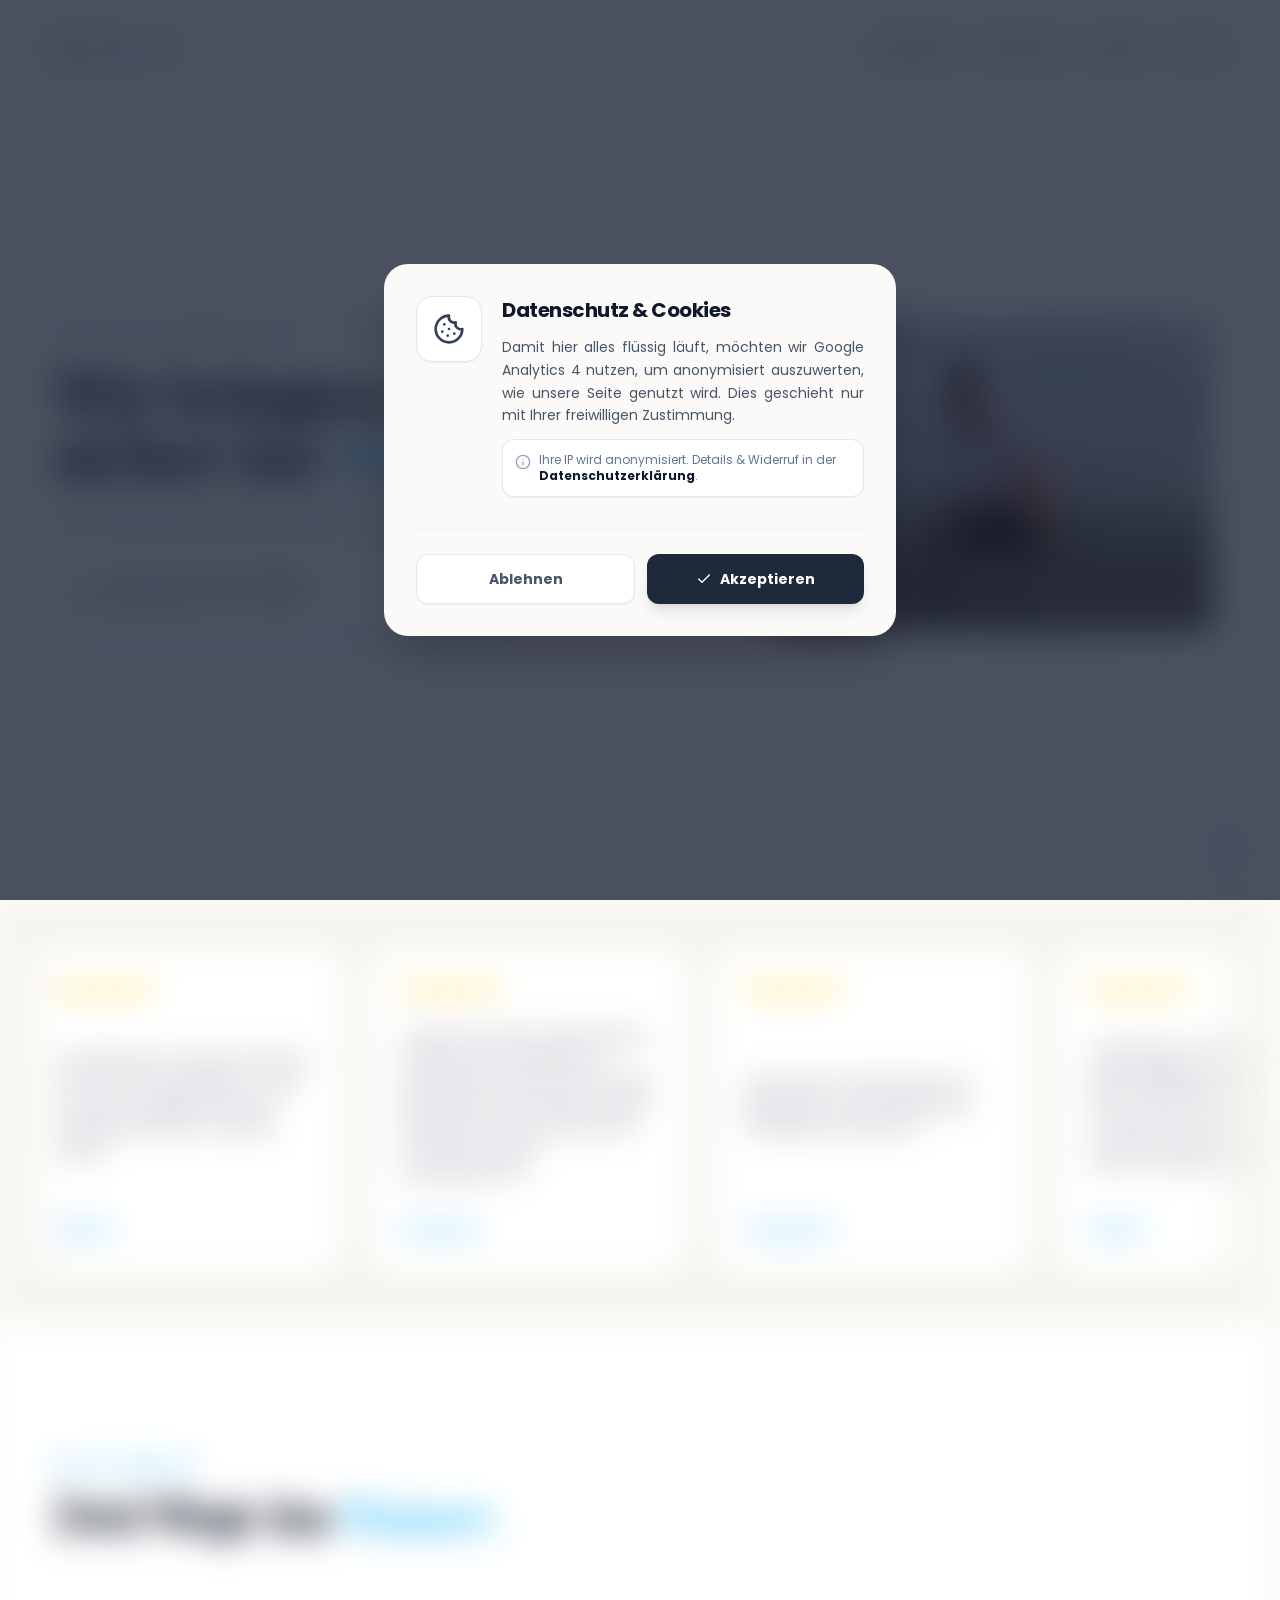
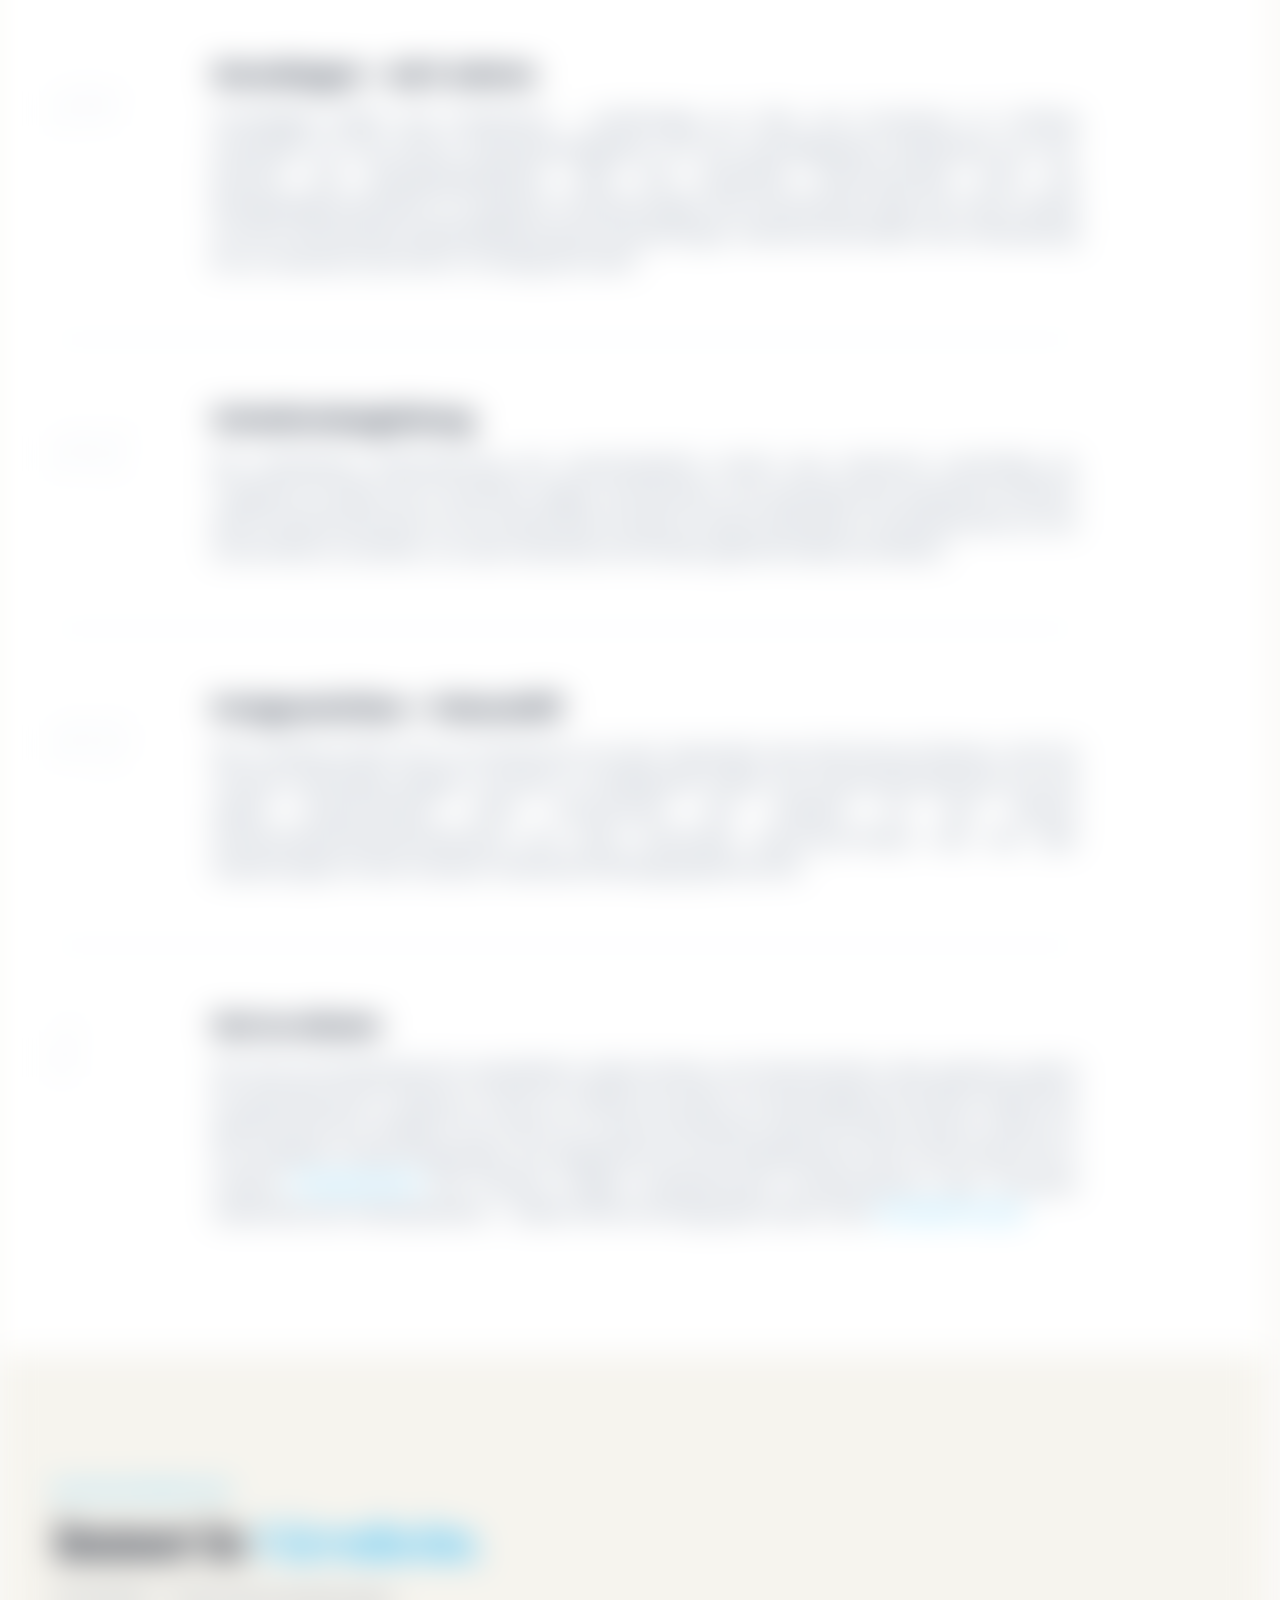
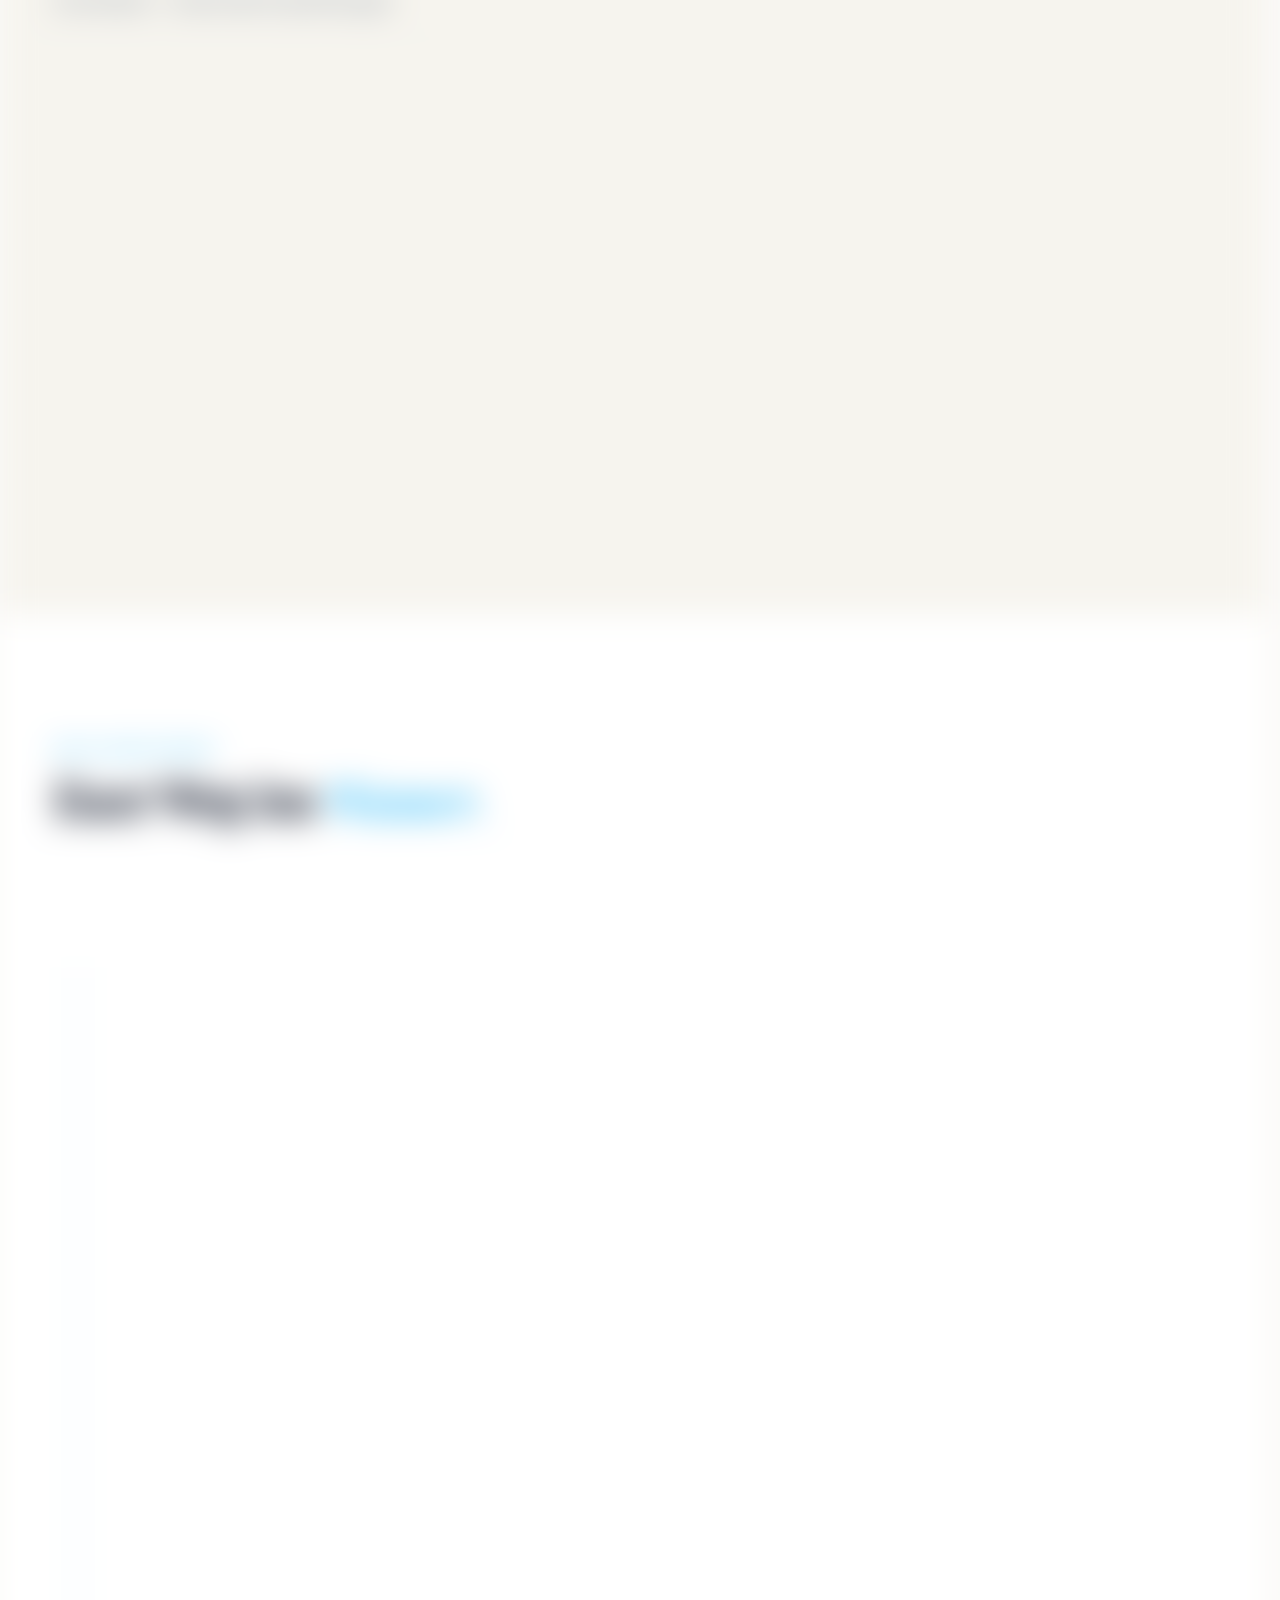
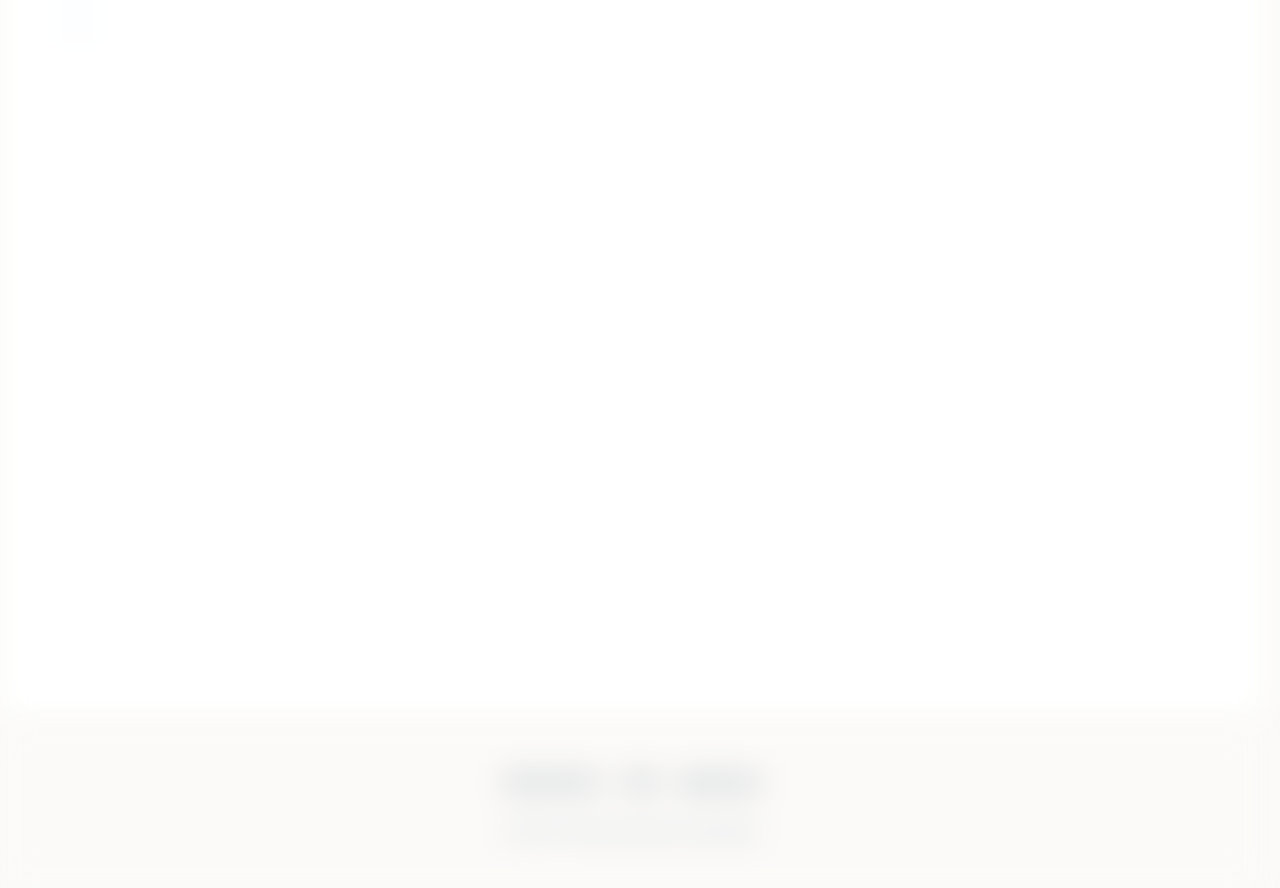
<file: index.html>
<!DOCTYPE html><html lang="de" class="scroll-smooth"><head><meta charset="utf-8"><meta http-equiv="Content-Security-Policy" content="default-src 'self'; script-src 'self' https://www.googletagmanager.com; style-src 'self' 'unsafe-inline'; img-src 'self' data: https://www.google-analytics.com https://www.googletagmanager.com; connect-src 'self' https://www.google-analytics.com https://www.googletagmanager.com https://region1.google-analytics.com; font-src 'self'; worker-src 'self'; object-src 'none'; base-uri 'self';"><meta name="msvalidate.01" content="58B42B8F103EB15114C7AFC816233F91"><meta name="google-site-verification" content="YlKI4FssjU6jEQDyOzNbdwcIOhv516qFAF1RUyDOV6I"><meta name="viewport" content="width=device-width, initial-scale=1.0, viewport-fit=cover"><title>LP-SWIM | Lernen & Perfektionieren</title><link rel="canonical" href="https://lp-swim.github.io/"><link rel="icon" href="https://lp-swim.github.io/favicon.svg" type="image/svg+xml"><link rel="apple-touch-icon" href="https://lp-swim.github.io/app-icon.webp"><link rel="preload" as="font" type="font/woff2" href="./fonts/poppins-v24-latin-regular.woff2" crossorigin><link rel="preload" as="font" type="font/woff2" href="./fonts/poppins-v24-latin-700.woff2" crossorigin><link rel="preload" as="font" type="font/woff2" href="./fonts/playfair-display-v40-latin-regular.woff2" crossorigin><link rel="preload" as="font" type="font/woff2" href="./fonts/playfair-display-v40-latin-italic.woff2" crossorigin><link rel="preload" as="image" href="./img/inhaber-lukas-prehn.webp" type="image/webp" fetchpriority="high"><link rel="preconnect" href="https://www.googletagmanager.com" crossorigin><link rel="preconnect" href="https://www.google-analytics.com" crossorigin><meta name="description" content="Schwimmunterricht in Viernheim – Einzel- und Duo-Unterricht für Groß & Klein. Vom ersten Wasserkontakt bis zur perfekten Technik. Jetzt Kurs buchen!"><meta name="author" content="Lukas Prehn"><meta name="robots" content="index, follow, max-image-preview:large"><meta property="og:type" content="website"><meta property="og:title" content="LP-SWIM | Lernen & Perfektionieren: Privater Schwimmunterricht"><meta property="og:description" content="Privater Schwimmunterricht für Kinder & Erwachsene in Viernheim."><meta property="og:image" content="https://lp-swim.github.io/img/inhaber-lukas-prehn.webp"><meta property="og:image:type" content="image/jpeg"><meta property="og:url" content="https://lp-swim.github.io/"><meta property="og:site_name" content="LP-SWIM"><meta property="og:locale" content="de_DE"><meta name="theme-color" content="#fbfaf8"><meta name="referrer" content="strict-origin-when-cross-origin"><link rel="stylesheet" href="./style.css?v=3.1.4"><link rel="manifest" href="./manifest.json"></head><body class="antialiased pb-0 selection:bg-sky-200 selection:text-sky-900 bg-[#fbfaf8] text-slate-600 font-sans"><svg class="hidden" aria-hidden="true" style="display:none;width:0;height:0;" xmlns="http://www.w3.org/2000/svg"><defs><symbol id="icon-star" viewBox="0 0 24 24" fill="currentColor" stroke="currentColor" stroke-width="2" stroke-linecap="round" stroke-linejoin="round"><polygon points="12 2 15.09 8.26 22 9.27 17 14.14 18.18 21.02 12 17.77 5.82 21.02 7 14.14 2 9.27 8.91 8.26 12 2"/></symbol><symbol id="icon-close" viewBox="0 0 24 24" fill="none" stroke="currentColor" stroke-width="1.5" stroke-linecap="round" stroke-linejoin="round"><line x1="18" y1="6" x2="6" y2="18"></line><line x1="6" y1="6" x2="18" y2="18"></line></symbol><symbol id="icon-user" viewBox="0 0 24 24" fill="none" stroke="currentColor" stroke-width="2" stroke-linecap="round" stroke-linejoin="round"><path d="M19 21v-2a4 4 0 0 0-4-4H9a4 4 0 0 0-4 4v2"/><circle cx="12" cy="7" r="4"/></symbol><symbol id="icon-user-plus" viewBox="0 0 24 24" fill="none" stroke="currentColor" stroke-width="2" stroke-linecap="round" stroke-linejoin="round"><path d="M16 21v-2a4 4 0 0 0-4-4H6a4 4 0 0 0-4 4v2"/><circle cx="9" cy="7" r="4"/><line x1="19" x2="19" y1="8" y2="14"/><line x1="22" x2="16" y1="11" y2="11"/></symbol><symbol id="icon-activity" viewBox="0 0 24 24" fill="none" stroke="currentColor" stroke-width="2" stroke-linecap="round" stroke-linejoin="round"><polyline points="22 12 18 12 15 21 9 3 6 12 2 12"/></symbol><symbol id="icon-map" viewBox="0 0 24 24" fill="none" stroke="currentColor" stroke-width="2" stroke-linecap="round" stroke-linejoin="round"><polygon points="3 6 9 3 15 6 21 3 21 18 15 21 9 18 3 21"/><line x1="9" x2="9" y1="3" y2="18"/><line x1="15" x2="15" y1="6" y2="21"/></symbol><symbol id="icon-sun" viewBox="0 0 24 24" fill="none" stroke="currentColor" stroke-width="2" stroke-linecap="round" stroke-linejoin="round"><circle cx="12" cy="12" r="4"/><path d="M12 2v2"/><path d="M12 20v2"/><path d="m4.93 4.93 1.41 1.41"/><path d="m17.66 17.66 1.41 1.41"/><path d="M2 12h2"/><path d="M20 12h2"/><path d="m6.34 17.66-1.41 1.41"/><path d="m19.07 4.93-1.41 1.41"/></symbol><symbol id="icon-calendar" viewBox="0 0 24 24" fill="none" stroke="currentColor" stroke-width="2" stroke-linecap="round" stroke-linejoin="round"><rect width="18" height="18" x="3" y="4" rx="2" ry="2"/><line x1="16" x2="16" y1="2" y2="6"/><line x1="8" x2="8" y1="2" y2="6"/><line x1="3" x2="21" y1="10" y2="10"/><path d="m9 16 2 2 4-4"/></symbol><symbol id="icon-info" viewBox="0 0 24 24" fill="none" stroke="currentColor" stroke-width="2" stroke-linecap="round" stroke-linejoin="round"><circle cx="12" cy="12" r="10"/><path d="M12 16v-4"/><path d="M12 8h.01"/></symbol><symbol id="icon-external" viewBox="0 0 24 24" fill="none" stroke="currentColor" stroke-width="2" stroke-linecap="round" stroke-linejoin="round"><path d="M15 3h6v6"/><path d="M10 14 21 3"/><path d="M18 13v6a2 2 0 0 1-2 2H5a2 2 0 0 1-2-2V8a2 2 0 0 1 2-2h6"/></symbol><symbol id="icon-shield" viewBox="0 0 24 24" fill="none" stroke="currentColor" stroke-width="2" stroke-linecap="round" stroke-linejoin="round"><path d="M12 22s8-4 8-10V5l-8-3-8 3v7c0 6 8 10 8 10z"></path></symbol><symbol id="icon-clock" viewBox="0 0 24 24" fill="none" stroke="currentColor" stroke-width="2" stroke-linecap="round" stroke-linejoin="round"><circle cx="12" cy="12" r="10"/><polyline points="12 6 12 12 16 14"/></symbol><symbol id="icon-credit-card" viewBox="0 0 24 24" fill="none" stroke="currentColor" stroke-width="2" stroke-linecap="round" stroke-linejoin="round"><rect x="1" y="4" width="22" height="16" rx="2" ry="2"></rect><line x1="1" y1="10" x2="23" y2="10"></line></symbol><symbol id="icon-database" viewBox="0 0 24 24" fill="none" stroke="currentColor" stroke-width="2" stroke-linecap="round" stroke-linejoin="round"><ellipse cx="12" cy="5" rx="9" ry="3"></ellipse><path d="M21 12c0 1.66-4 3-9 3s-9-1.34-9-3"></path><path d="M3 5v14c0 1.66 4 3 9 3s9-1.34 9-3V5"></path></symbol><symbol id="icon-mail" viewBox="0 0 24 24" fill="none" stroke="currentColor" stroke-width="2" stroke-linecap="round" stroke-linejoin="round"><rect width="20" height="16" x="2" y="4" rx="2"/><path d="m22 7-8.97 5.7a1.94 1.94 0 0 1-2.06 0L2 7"/></symbol><symbol id="icon-cookie" viewBox="0 0 24 24" fill="none" stroke="currentColor" stroke-width="2" stroke-linecap="round" stroke-linejoin="round"><path d="M3 12a9 9 0 1 0 9-9 9.75 9.75 0 0 0-6.74 2.74L3 8"/><path d="M3 3v5h5"/></symbol><symbol id="icon-cookie-big" viewBox="0 0 24 24" fill="none" stroke="currentColor" stroke-width="2" stroke-linecap="round" stroke-linejoin="round"><path d="M12 2a10 10 0 1 0 10 10 4 4 0 0 1-5-5 4 4 0 0 1-5-5"/><path d="M8.5 8.5v.01"/><path d="M16 15.5v.01"/><path d="M12 12v.01"/><path d="M11 17v.01"/><path d="M7 14v.01"/></symbol><symbol id="icon-download" viewBox="0 0 24 24" fill="none" stroke="currentColor" stroke-width="2" stroke-linecap="round" stroke-linejoin="round"><path d="M21 15v4a2 2 0 0 1-2 2H5a2 2 0 0 1-2-2v-4"></path><polyline points="7 10 12 15 17 10"></polyline><line x1="12" y1="15" x2="12" y2="3"></line></symbol><symbol id="icon-file-text" viewBox="0 0 24 24" fill="none" stroke="currentColor" stroke-width="2" stroke-linecap="round" stroke-linejoin="round"><path d="M14 2H6a2 2 0 0 0-2 2v16a2 2 0 0 0 2 2h12a2 2 0 0 0 2-2V8z"></path><polyline points="14 2 14 8 20 8"></polyline><line x1="16" y1="13" x2="8" y2="13"></line><line x1="16" y1="17" x2="8" y2="17"></line><polyline points="10 9 9 9 8 9"></polyline></symbol><symbol id="icon-handshake" viewBox="0 0 24 24" fill="none" stroke="currentColor" stroke-width="2" stroke-linecap="round" stroke-linejoin="round"><path d="M20 19.5c0 .8-.8 1.5-1.9 1.5h-2.3c-1 0-1.8-.8-1.8-1.7v-.1c0-.9.8-1.5 1.8-1.5h2.3c1 0 1.9.7 1.9 1.5z"/><path d="M20 10V5a2 2 0 0 0-2-2H4a2 2 0 0 0-2 2v14a2 2 0 0 0 2 2h8"/><path d="M12 12v4"/><path d="M16 12v.1"/><path d="M8 12v.1"/></symbol><symbol id="icon-percent" viewBox="0 0 24 24" fill="none" stroke="currentColor" stroke-width="2" stroke-linecap="round" stroke-linejoin="round"><line x1="19" y1="5" x2="5" y2="19"></line><circle cx="6.5" cy="6.5" r="2.5"></circle><circle cx="17.5" cy="17.5" r="2.5"></circle></symbol><symbol id="icon-umbrella" viewBox="0 0 24 24" fill="none" stroke="currentColor" stroke-width="2" stroke-linecap="round" stroke-linejoin="round"><path d="M22 12a10.06 10.06 0 0 0-20 0Z"></path><path d="M12 12v8a2 2 0 0 0 4 0"></path><path d="M12 2v1"></path></symbol><symbol id="icon-check" viewBox="0 0 24 24" fill="none" stroke="currentColor" stroke-width="2" stroke-linecap="round" stroke-linejoin="round"><path d="M20 6 9 17l-5-5"/></symbol><symbol id="icon-camera" viewBox="0 0 24 24" fill="none" stroke="currentColor" stroke-width="2" stroke-linecap="round" stroke-linejoin="round"><path d="M14.5 4h-5L7 7H4a2 2 0 0 0-2 2v9a2 2 0 0 0 2 2h16a2 2 0 0 0 2-2V9a2 2 0 0 0-2-2h-3l-2.5-3z"></path><circle cx="12" cy="13" r="3"></circle></symbol><symbol id="icon-whatsapp" viewBox="0 0 24 24" fill="none" stroke="currentColor" stroke-width="2" stroke-linecap="round" stroke-linejoin="round"><path d="M21 11.5a8.38 8.38 0 0 1-.9 3.8 8.5 8.5 0 0 1-7.6 4.7 8.38 8.38 0 0 1-3.8-.9L3 21l1.9-5.7a8.38 8.38 0 0 1-.9-3.8 8.5 8.5 0 0 1 4.7-7.6 8.38 8.38 0 0 1 3.8-.9h.5a8.48 8.48 0 0 1 8 8v.5z"></path></symbol></defs></svg><a href="#main-content" class="sr-only focus:not-sr-only focus:absolute focus:top-0 focus:left-0 focus:z-[100] focus:p-4 focus:bg-slate-900 focus:text-white focus:font-bold rounded-br-xl shadow-lg"> Zum Hauptinhalt springen </a><nav aria-label="Hauptnavigation" class="hidden md:flex fixed top-0 inset-x-0 z-50 bg-[#fbfaf8] backdrop-blur-md border-b transition-all duration-300"><div class="container mx-auto max-w-6xl h-24 flex items-center justify-between"><a href="#start" aria-label="Zurück zum Seitenanfang" class="text-2xl font-serif text-slate-900 flex items-center outline-none"> LP-<span class="italic text-[#38bdf8]">SWIM</span></a><div class="flex items-center gap-8 text-sm font-semibold text-slate-500"><a href="#angebote" class="hover:text-slate-900 transition-colors">Angebote</a><a href="#standorte" class="hover:text-slate-900 transition-colors">Standorte</a><a href="#ablauf" class="hover:text-slate-900 transition-colors">Ablauf</a><button type="button" data-open-modal="preisModal" class="hover:text-slate-900 transition-colors outline-none">Preise</button></div></div></nav><nav class="md:hidden fixed top-0 inset-x-0 z-50 bg-[#fbfaf8] backdrop-blur-md h-20 flex items-center justify-between px-6 border-b border-slate-100/60 transition-transform duration-300"><a href="#start" class="text-xl font-serif text-slate-900"> LP-<span class="italic text-[#38bdf8]">SWIM</span></a><div class="relative"><button type="button" id="mobile-menu-btn" class="flex items-center justify-center w-10 h-10 rounded-full bg-white border border-slate-200/80 text-slate-700 shadow-sm outline-none transition-transform active:scale-95" aria-label="Menü öffnen" aria-expanded="false"><svg class="w-5 h-5 transition-transform duration-300" fill="none" stroke="currentColor" stroke-width="2" stroke-linecap="round" stroke-linejoin="round" viewBox="0 0 24 24"><line x1="3" y1="12" x2="21" y2="12"></line><line x1="3" y1="6" x2="21" y2="6"></line><line x1="3" y1="18" x2="21" y2="18"></line></svg></button><div id="mobile-dropdown" class="mobile-nav-popup absolute top-[calc(100%+0.75rem)] right-0 w-[calc(100vw-3rem)] max-w-xs bg-white/95 backdrop-blur-xl border border-slate-100/90 rounded-[2rem] shadow-2xl shadow-slate-900/10 p-3 flex flex-col gap-1 z-50 transition-all duration-300 ease-out origin-top-right"><a href="#angebote" class="block w-full px-5 py-3 text-slate-700 font-medium text-sm text-center rounded-2xl hover:bg-slate-50 active:bg-sky-50 active:text-[#38bdf8] transition-colors">Angebote</a><a href="#standorte" class="block w-full px-5 py-3 text-slate-700 font-medium text-sm text-center rounded-2xl hover:bg-slate-50 active:bg-sky-50 active:text-[#38bdf8] transition-colors">Standorte</a><a href="#ablauf" class="block w-full px-5 py-3 text-slate-700 font-medium text-sm text-center rounded-2xl hover:bg-slate-50 active:bg-sky-50 active:text-[#38bdf8] transition-colors">Ablauf</a><button type="button" class="block w-full px-5 py-3 text-slate-700 font-medium text-sm text-center rounded-2xl hover:bg-slate-50 active:bg-sky-50 active:text-[#38bdf8] transition-colors" data-open-modal="preisModal">Preise</button></div></div></nav><header id="start" tabindex="-1" class="relative overflow-hidden outline-none bg-white hero-fullscreen"><div class="container mx-auto max-w-6xl relative z-10 flex flex-col md:flex-row items-center md:items-stretch justify-between gap-10 md:gap-12"><div class="flex-1 text-left flex flex-col justify-between"><div><div class="stagger-1 inline-flex items-center gap-2 text-slate-400 font-bold tracking-widest uppercase text-[10px] sm:text-xs mb-4 md:mb-6"><div class="w-2.5 h-2.5 bg-[#38bdf8] rounded-full shrink-0"></div> Privater Schwimmunterricht · Viernheim </div><h1 class="stagger-2 font-serif font-semibold text-4xl sm:text-5xl text-slate-900 mb-4 md:mb-6 leading-[1.1]" style="font-size: clamp(1.75rem, 4.8vw, 4.75rem);"><span style="white-space: nowrap;">Wir bringen euch</span><br><span style="white-space: nowrap;">sicher ins <span style="font-style: italic; color: #38bdf8;">Wasser.</span></span></h1><p class="stagger-3 text-slate-500 text-sm sm:text-base md:text-lg mb-8 md:mb-12 max-w-md leading-relaxed text-left"><i>„Vom ersten Wasserkontakt bis zur Technikverfeinerung.“</i></p></div><a href="https://calendly.com/lp-swim" target="_blank" rel="noopener noreferrer" class="stagger-5 inline-flex flex-row items-center justify-between bg-white rounded-full p-3 px-5 sm:p-4 sm:px-6 shadow-xl shadow-slate-200/40 border border-slate-100 hover:-translate-y-0.5 hover:border-slate-200 transition-all w-full max-w-[26rem] gap-2 outline-none"><div class="flex items-center gap-2 sm:gap-3"><div class="relative flex h-2.5 w-2.5 sm:h-3 sm:w-3 shrink-0"><span class="animate-ping absolute inline-flex h-full w-full rounded-full bg-green-400 opacity-75"></span><span class="relative inline-flex rounded-full h-2.5 w-2.5 sm:h-3 sm:w-3 bg-green-500"></span></div><div class="text-left"><div class="font-bold text-slate-800 text-[11px] sm:text-sm leading-tight">Termine im Sep. verfügbar</div><div class="text-[9px] sm:text-xs text-slate-400">Jetzt buchen</div></div></div><svg aria-hidden="true" class="w-4 h-4 text-slate-400"><use href="#icon-external"></use></svg></a></div><div class="stagger-2 flex-1 relative w-full"><div class="w-full h-full max-w-lg mx-auto rounded-2xl md:rounded-xl shadow-2xl overflow-hidden relative hero-img-wrapper"><img src="./img/inhaber-lukas-prehn.webp" alt="Lukas Prehn" class="w-full h-full object-cover" fetchpriority="high"><div class="absolute inset-0 pointer-events-none bg-gradient-to-t from-black/50 via-transparent to-transparent"></div><div class="absolute bottom-4 sm:bottom-6 left-0 right-0 flex flex-nowrap justify-center items-center gap-1.5 sm:gap-4 text-[8.5px] min-[375px]:text-[9.5px] sm:text-xs font-medium text-white/95 drop-shadow-md text-center tracking-wide pointer-events-none whitespace-nowrap px-2"><span>Staatl. anerkannt FAB</span><span class="text-white/40">|</span><span>Gründer</span><span class="text-white/40">|</span><span>Verbandsgeprüft (DSLV)</span></div></div></div></div></header><main id="main-content" tabindex="-1" class="outline-none bg-[#fbfaf8]"><section class="full-width-marquee py-12 bg-footer-beige border-y border-slate-100" aria-label="Kundenbewertungen"><div class="relative w-full overflow-hidden marquee-mask" aria-hidden="true"><div class="flex w-max animate-marquee gap-4 sm:gap-6 items-stretch pl-4 pr-8 sm:pl-6 sm:pr-12"><figure class="w-[80vw] sm:w-[320px] shrink-0 p-6 sm:p-8 rounded-3xl bg-white border border-slate-100 shadow-xl shadow-slate-200/20 flex flex-col justify-between"><div class="flex mb-4 gap-1 text-yellow-400"><svg class="w-4 h-4 fill-current" viewBox="0 0 24 24"><use href="#icon-star"></use></svg><svg class="w-4 h-4 fill-current" viewBox="0 0 24 24"><use href="#icon-star"></use></svg><svg class="w-4 h-4 fill-current" viewBox="0 0 24 24"><use href="#icon-star"></use></svg><svg class="w-4 h-4 fill-current" viewBox="0 0 24 24"><use href="#icon-star"></use></svg><svg class="w-4 h-4 fill-current" viewBox="0 0 24 24"><use href="#icon-star"></use></svg></div><blockquote class="text-slate-600 text-sm leading-relaxed italic font-serif mb-6">„Die 60 Minuten Schwimmunterricht sind wie im Flug vergangen – leicht in der Kommunikation und sehr interessant gestaltet. Jederzeit wieder!“</blockquote><figcaption class="font-bold text-[#38bdf8] text-sm">Diana Y.</figcaption></figure><figure class="w-[80vw] sm:w-[320px] shrink-0 p-6 sm:p-8 rounded-3xl bg-white border border-slate-100 shadow-xl shadow-slate-200/20 flex flex-col justify-between"><div class="flex mb-4 gap-1 text-yellow-400"><svg class="w-4 h-4 fill-current" viewBox="0 0 24 24"><use href="#icon-star"></use></svg><svg class="w-4 h-4 fill-current" viewBox="0 0 24 24"><use href="#icon-star"></use></svg><svg class="w-4 h-4 fill-current" viewBox="0 0 24 24"><use href="#icon-star"></use></svg><svg class="w-4 h-4 fill-current" viewBox="0 0 24 24"><use href="#icon-star"></use></svg><svg class="w-4 h-4 fill-current" viewBox="0 0 24 24"><use href="#icon-star"></use></svg></div><blockquote class="text-slate-600 text-sm leading-relaxed italic font-serif mb-6">„Lukas ist ein super Schwimmlehrer! Er erklärt alles verständlich, ist geduldig und motiviert einen richtig gut. Die Schwimmstunden machen viel Spaß und man merkt schnell Fortschritte. Absolut empfehlenswert!“</blockquote><figcaption class="font-bold text-[#38bdf8] text-sm">Domenico</figcaption></figure><figure class="w-[80vw] sm:w-[320px] shrink-0 p-6 sm:p-8 rounded-3xl bg-white border border-slate-100 shadow-xl shadow-slate-200/20 flex flex-col justify-between"><div class="flex mb-4 gap-1 text-yellow-400"><svg class="w-4 h-4 fill-current" viewBox="0 0 24 24"><use href="#icon-star"></use></svg><svg class="w-4 h-4 fill-current" viewBox="0 0 24 24"><use href="#icon-star"></use></svg><svg class="w-4 h-4 fill-current" viewBox="0 0 24 24"><use href="#icon-star"></use></svg><svg class="w-4 h-4 fill-current" viewBox="0 0 24 24"><use href="#icon-star"></use></svg><svg class="w-4 h-4 fill-current" viewBox="0 0 24 24"><use href="#icon-star"></use></svg></div><blockquote class="text-slate-600 text-sm leading-relaxed italic font-serif mb-6">„Dank seiner motivierenden und liebevollen Art. Sehr Professional, Geduldig und freundlich!“</blockquote><figcaption class="font-bold text-[#38bdf8] text-sm">Prasanna R.</figcaption></figure><figure class="w-[80vw] sm:w-[320px] shrink-0 p-6 sm:p-8 rounded-3xl bg-white border border-slate-100 shadow-xl shadow-slate-200/20 flex flex-col justify-between"><div class="flex mb-4 gap-1 text-yellow-400"><svg class="w-4 h-4 fill-current" viewBox="0 0 24 24"><use href="#icon-star"></use></svg><svg class="w-4 h-4 fill-current" viewBox="0 0 24 24"><use href="#icon-star"></use></svg><svg class="w-4 h-4 fill-current" viewBox="0 0 24 24"><use href="#icon-star"></use></svg><svg class="w-4 h-4 fill-current" viewBox="0 0 24 24"><use href="#icon-star"></use></svg><svg class="w-4 h-4 fill-current" viewBox="0 0 24 24"><use href="#icon-star"></use></svg></div><blockquote class="text-slate-600 text-sm leading-relaxed italic font-serif mb-6">„Toller Lehrer, es hat alles echt super geklappt und das mit einer Ruhe und Geduld. Wenn meine Tochter jetzt nicht schon schwimmen könnte dank ihm, würde ich wieder hingehen.“</blockquote><figcaption class="font-bold text-[#38bdf8] text-sm">Steff B.</figcaption></figure><figure class="w-[80vw] sm:w-[320px] shrink-0 p-6 sm:p-8 rounded-3xl bg-white border border-slate-100 shadow-xl shadow-slate-200/20 flex flex-col justify-between"><div class="flex mb-4 gap-1 text-yellow-400"><svg class="w-4 h-4 fill-current" viewBox="0 0 24 24"><use href="#icon-star"></use></svg><svg class="w-4 h-4 fill-current" viewBox="0 0 24 24"><use href="#icon-star"></use></svg><svg class="w-4 h-4 fill-current" viewBox="0 0 24 24"><use href="#icon-star"></use></svg><svg class="w-4 h-4 fill-current" viewBox="0 0 24 24"><use href="#icon-star"></use></svg><svg class="w-4 h-4 fill-current" viewBox="0 0 24 24"><use href="#icon-star"></use></svg></div><blockquote class="text-slate-600 text-sm leading-relaxed italic font-serif mb-6">„Wir hatten eine private Schwimmstunde für unser Kind und sind total begeistert! Die Stunde war sehr informativ, kindgerecht und voller wertvoller Tipps. Unser Kind hat sich sofort wohlgefühlt und viel gelernt. Absolut empfehlenswert – wir kommen sehr gerne wieder!“</blockquote><figcaption class="font-bold text-[#38bdf8] text-sm">Verena I.</figcaption></figure><figure class="w-[80vw] sm:w-[320px] shrink-0 p-6 sm:p-8 rounded-3xl bg-white border border-slate-100 shadow-xl shadow-slate-200/20 flex flex-col justify-between"><div class="flex mb-4 gap-1 text-yellow-400"><svg class="w-4 h-4 fill-current" viewBox="0 0 24 24"><use href="#icon-star"></use></svg><svg class="w-4 h-4 fill-current" viewBox="0 0 24 24"><use href="#icon-star"></use></svg><svg class="w-4 h-4 fill-current" viewBox="0 0 24 24"><use href="#icon-star"></use></svg><svg class="w-4 h-4 fill-current" viewBox="0 0 24 24"><use href="#icon-star"></use></svg><svg class="w-4 h-4 fill-current" viewBox="0 0 24 24"><use href="#icon-star"></use></svg></div><blockquote class="text-slate-600 text-sm leading-relaxed italic font-serif mb-6">„Lukas ist ein toller Schwimmlehrer, der zu 100% präsent ist, dabei konsequent und zugleich einfühlsam arbeitet. In kurzer Zeit konnten wir persönliche Erfolge verzeichnen.“</blockquote><figcaption class="font-bold text-[#38bdf8] text-sm">Angie</figcaption></figure><figure class="w-[80vw] sm:w-[320px] shrink-0 p-6 sm:p-8 rounded-3xl bg-white border border-slate-100 shadow-xl shadow-slate-200/20 flex flex-col justify-between"><div class="flex mb-4 gap-1 text-yellow-400"><svg class="w-4 h-4 fill-current" viewBox="0 0 24 24"><use href="#icon-star"></use></svg><svg class="w-4 h-4 fill-current" viewBox="0 0 24 24"><use href="#icon-star"></use></svg><svg class="w-4 h-4 fill-current" viewBox="0 0 24 24"><use href="#icon-star"></use></svg><svg class="w-4 h-4 fill-current" viewBox="0 0 24 24"><use href="#icon-star"></use></svg><svg class="w-4 h-4 fill-current" viewBox="0 0 24 24"><use href="#icon-star"></use></svg></div><blockquote class="text-slate-600 text-sm leading-relaxed italic font-serif mb-6">„Super netter Schwimmlehrer. Super Geduld. Immer wieder gerne. Meine Tochter hat sich sehr wohl gefühlt“</blockquote><figcaption class="font-bold text-[#38bdf8] text-sm">Kerstin A.</figcaption></figure><figure class="w-[80vw] sm:w-[320px] shrink-0 p-6 sm:p-8 rounded-3xl bg-white border border-slate-100 shadow-xl shadow-slate-200/20 flex flex-col justify-between"><div class="flex mb-4 gap-1 text-yellow-400"><svg class="w-4 h-4 fill-current" viewBox="0 0 24 24"><use href="#icon-star"></use></svg><svg class="w-4 h-4 fill-current" viewBox="0 0 24 24"><use href="#icon-star"></use></svg><svg class="w-4 h-4 fill-current" viewBox="0 0 24 24"><use href="#icon-star"></use></svg><svg class="w-4 h-4 fill-current" viewBox="0 0 24 24"><use href="#icon-star"></use></svg><svg class="w-4 h-4 fill-current" viewBox="0 0 24 24"><use href="#icon-star"></use></svg></div><blockquote class="text-slate-600 text-sm leading-relaxed italic font-serif mb-6">„Ich habe Lukas beim Unterricht an einem überfüllten Samstag kennengelernt und war von der Art wie er mit seinem Schüler umging begeistert. Darauf hin habe ich über die Website versucht einen Termin für meine Tochter zu buchen was für mich erstmal schwierig war, …“</blockquote><figcaption class="font-bold text-[#38bdf8] text-sm">Jennifer H.</figcaption></figure><figure class="w-[80vw] sm:w-[320px] shrink-0 p-6 sm:p-8 rounded-3xl bg-white border border-slate-100 shadow-xl shadow-slate-200/20 flex flex-col justify-between"><div class="flex mb-4 gap-1 text-yellow-400"><svg class="w-4 h-4 fill-current" viewBox="0 0 24 24"><use href="#icon-star"></use></svg><svg class="w-4 h-4 fill-current" viewBox="0 0 24 24"><use href="#icon-star"></use></svg><svg class="w-4 h-4 fill-current" viewBox="0 0 24 24"><use href="#icon-star"></use></svg><svg class="w-4 h-4 fill-current" viewBox="0 0 24 24"><use href="#icon-star"></use></svg><svg class="w-4 h-4 fill-current" viewBox="0 0 24 24"><use href="#icon-star"></use></svg></div><blockquote class="text-slate-600 text-sm leading-relaxed italic font-serif mb-6">„Wir sind sehr begeistert. Nachdem leider die Qualität des anderen Schwimmkurs stark abgenommen hat, haben wir uns für einen Privatlehrer (auf Empfehlung) genommen. Das ist und war die beste Entscheidung. Sehr professionell und lieb.“</blockquote><figcaption class="font-bold text-[#38bdf8] text-sm">Marco S.</figcaption></figure><figure class="w-[80vw] sm:w-[320px] shrink-0 p-6 sm:p-8 rounded-3xl bg-white border border-slate-100 shadow-xl shadow-slate-200/20 flex flex-col justify-between"><div class="flex mb-4 gap-1 text-yellow-400"><svg class="w-4 h-4 fill-current" viewBox="0 0 24 24"><use href="#icon-star"></use></svg><svg class="w-4 h-4 fill-current" viewBox="0 0 24 24"><use href="#icon-star"></use></svg><svg class="w-4 h-4 fill-current" viewBox="0 0 24 24"><use href="#icon-star"></use></svg><svg class="w-4 h-4 fill-current" viewBox="0 0 24 24"><use href="#icon-star"></use></svg><svg class="w-4 h-4 fill-current" viewBox="0 0 24 24"><use href="#icon-star"></use></svg></div><blockquote class="text-slate-600 text-sm leading-relaxed italic font-serif mb-6">„Professioneller und kindgerechter Schwimmunterricht. Mein acht jähriger Sohn fühlt sich sicher und aufgehoben. Außerdem gibt Herr Prehn gute Tipps zum Üben für zu Hause.“</blockquote><figcaption class="font-bold text-[#38bdf8] text-sm">Jacqueline R.</figcaption></figure><figure class="w-[80vw] sm:w-[320px] shrink-0 p-6 sm:p-8 rounded-3xl bg-white border border-slate-100 shadow-xl shadow-slate-200/20 flex flex-col justify-between"><div class="flex mb-4 gap-1 text-yellow-400"><svg class="w-4 h-4 fill-current" viewBox="0 0 24 24"><use href="#icon-star"></use></svg><svg class="w-4 h-4 fill-current" viewBox="0 0 24 24"><use href="#icon-star"></use></svg><svg class="w-4 h-4 fill-current" viewBox="0 0 24 24"><use href="#icon-star"></use></svg><svg class="w-4 h-4 fill-current" viewBox="0 0 24 24"><use href="#icon-star"></use></svg><svg class="w-4 h-4 fill-current" viewBox="0 0 24 24"><use href="#icon-star"></use></svg></div><blockquote class="text-slate-600 text-sm leading-relaxed italic font-serif mb-6">„Der private Schwimmunterricht bei Lukas war ein voller Erfolg! Er ist unglaublich professionell, geduldig und hat eine fantastische Art, Wissen zu vermitteln. Die Fortschritte, die meine Kinder gemacht haben, sind toll. Besonders toll ist die individuelle Betreuung …“</blockquote><figcaption class="font-bold text-[#38bdf8] text-sm">Katja L.</figcaption></figure><figure class="w-[80vw] sm:w-[320px] shrink-0 p-6 sm:p-8 rounded-3xl bg-white border border-slate-100 shadow-xl shadow-slate-200/20 flex flex-col justify-between"><div class="flex mb-4 gap-1 text-yellow-400"><svg class="w-4 h-4 fill-current" viewBox="0 0 24 24"><use href="#icon-star"></use></svg><svg class="w-4 h-4 fill-current" viewBox="0 0 24 24"><use href="#icon-star"></use></svg><svg class="w-4 h-4 fill-current" viewBox="0 0 24 24"><use href="#icon-star"></use></svg><svg class="w-4 h-4 fill-current" viewBox="0 0 24 24"><use href="#icon-star"></use></svg><svg class="w-4 h-4 fill-current" viewBox="0 0 24 24"><use href="#icon-star"></use></svg></div><blockquote class="text-slate-600 text-sm leading-relaxed italic font-serif mb-6">„Top! Absolut empfehlenswert. Lukas kann sehr gut erklären, geht immer auf einen ein. Der Kurs macht sehr viel Spaß und ist effektiv.“</blockquote><figcaption class="font-bold text-[#38bdf8] text-sm">Sabine W.</figcaption></figure><figure class="w-[80vw] sm:w-[320px] shrink-0 p-6 sm:p-8 rounded-3xl bg-white border border-slate-100 shadow-xl shadow-slate-200/20 flex flex-col justify-between"><div class="flex mb-4 gap-1 text-yellow-400"><svg class="w-4 h-4 fill-current" viewBox="0 0 24 24"><use href="#icon-star"></use></svg><svg class="w-4 h-4 fill-current" viewBox="0 0 24 24"><use href="#icon-star"></use></svg><svg class="w-4 h-4 fill-current" viewBox="0 0 24 24"><use href="#icon-star"></use></svg><svg class="w-4 h-4 fill-current" viewBox="0 0 24 24"><use href="#icon-star"></use></svg><svg class="w-4 h-4 fill-current" viewBox="0 0 24 24"><use href="#icon-star"></use></svg></div><blockquote class="text-slate-600 text-sm leading-relaxed italic font-serif mb-6">„Sehr nett und kompetent, mein Sohn hat sich sehr wohl gefühlt, und man hat in der ersten Stunde schon Fortschritte gesehen.“</blockquote><figcaption class="font-bold text-[#38bdf8] text-sm">Julia K.</figcaption></figure><figure class="w-[80vw] sm:w-[320px] shrink-0 p-6 sm:p-8 rounded-3xl bg-white border border-slate-100 shadow-xl shadow-slate-200/20 flex flex-col justify-between"><div class="flex mb-4 gap-1 text-yellow-400"><svg class="w-4 h-4 fill-current" viewBox="0 0 24 24"><use href="#icon-star"></use></svg><svg class="w-4 h-4 fill-current" viewBox="0 0 24 24"><use href="#icon-star"></use></svg><svg class="w-4 h-4 fill-current" viewBox="0 0 24 24"><use href="#icon-star"></use></svg><svg class="w-4 h-4 fill-current" viewBox="0 0 24 24"><use href="#icon-star"></use></svg><svg class="w-4 h-4 fill-current" viewBox="0 0 24 24"><use href="#icon-star"></use></svg></div><blockquote class="text-slate-600 text-sm leading-relaxed italic font-serif mb-6">„Freundlicher und professioneller Umgang. Unser Kind fühlte sich sehr wohl und konnte in der ersten Schwimmstunde viele nützliche Tipps bekommen, auf denen wir künftig aufbauen können.“</blockquote><figcaption class="font-bold text-[#38bdf8] text-sm">Marc K.</figcaption></figure></div></div></section><section class="w-full py-20 md:py-32 bg-white" aria-labelledby="angebote-heading"><div class="container mx-auto max-w-6xl"><div id="angebote" class="mb-12 md:mb-24 sticky-heading bg-fade-white"><span class="text-[#38bdf8] font-bold tracking-widest uppercase text-xs mb-4 block pt-2">Was wir anbieten</span><h2 id="angebote-heading" class="font-serif font-semibold text-4xl md:text-5xl text-slate-900 leading-tight whitespace-nowrap tracking-tight" style="font-size: clamp(1.5rem, 7.5vw, 3rem);"> Drei Wege ins <span class="italic text-[#38bdf8]">Wasser.</span></h2></div><div class="space-y-0 max-w-5xl"><article class="flex flex-col md:flex-row gap-4 md:gap-16 border-b border-slate-200 py-10 md:py-16 first:pt-0"><div class="font-serif italic text-5xl md:text-7xl text-slate-200/60 w-24 shrink-0">01</div><div><h3 class="text-xl md:text-2xl font-bold text-slate-800 mb-3 md:mb-4">Grundlagen – ab 5 Jahren</h3><p class="text-slate-500 leading-relaxed text-sm md:text-lg"> Grundlagen bilden das Fundament – unabhängig von Alter und Vorwissen. Im Training erarbeiten wir die sichere Wasserbewältigung, von der grundlegenden Kinästhesie bis zum Erlernen der Bewegungsabläufe. Über die passende Atemmechanik führt die Bewegungskoordination zu sauberen Schwimmzügen. Bei Erwachsenen liegt der Fokus häufig auf der schrittweisen Desensibilisierung bei Wasserangst, während bei Kindern die Vorbereitung bis zur Abnahme der DSA im Vordergrund steht. </p></div></article><article class="flex flex-col md:flex-row gap-4 md:gap-16 border-b border-slate-200 py-10 md:py-16"><div class="font-serif italic text-5xl md:text-7xl text-slate-200/60 w-24 shrink-0">02</div><div><h3 class="text-xl md:text-2xl font-bold text-slate-800 mb-3 md:mb-4">Schwimmbegleitung</h3><p class="text-slate-500 leading-relaxed text-sm md:text-lg"> Die verlässliche Wahrnehmung der Aufsichtspflicht sichert den Unterricht nachhaltig ab. Tragische Vorfälle wie in Konstanz zeigen schmerzhaft, wie essenziell eine lückenlose Aufsicht beim Schulschwimmen ist. Wir unterstützen Schulen im Raum Mannheim am Beckenrand, um ein Lernumfeld zu schaffen, von dem Lehrende und Schüler gleichermaßen profitieren. </p></div></article><article class="flex flex-col md:flex-row gap-4 md:gap-16 border-b border-slate-200 py-10 md:py-16"><div class="font-serif italic text-5xl md:text-7xl text-slate-200/60 w-24 shrink-0">03</div><div><h3 class="text-xl md:text-2xl font-bold text-slate-800 mb-3 md:mb-4">Fortgeschritten – Feinschliff</h3><p class="text-slate-500 leading-relaxed text-sm md:text-lg"> Das Training richtet sich an Schwimmer ab dem Äquivalent des DSA-Bronze-Niveaus, die ihre Technik nachhaltig steigern möchten. Im Mittelpunkt stehen die Atemrhythmisierung und die ideale Körperrotation beim Schwimmen. Wir arbeiten an der aktiven Wasserwiderstandsminimierung und einer kraftvollen Zug-Druck-Phase. Das Ziel aller Anpassungen ist eine messbar verbesserte Bewegungsökonomie. </p></div></article><article class="flex flex-col md:flex-row gap-4 md:gap-16 pt-10 md:pt-16"><div class="font-serif italic text-5xl md:text-7xl text-slate-200/60 w-24 shrink-0">i</div><div class="flex-1 w-full"><h3 class="text-xl md:text-2xl font-bold text-slate-800 mb-3 md:mb-4">Gut zu wissen</h3><p class="text-slate-500 leading-relaxed text-sm md:text-lg"> Wir sind auf Einzelunterricht spezialisiert, bieten Paaren und Geschwistern aber genauso gerne ein gemeinsames Training zu zweit an. Wählen Sie dafür im Buchungsportal einfach direkt das gewünschte Duo-Angebot aus. Damit wir unsere 60 Minuten optimal nutzen können, treffen wir uns pünktlich, fertig umgezogen und abgeduscht bei der Badeaufsicht. Alle Tarife finden Sie in unserer <button type="button" data-open-modal="preisModal" class="text-[#38bdf8] hover:underline outline-none">Preisübersicht</button>. Bei offenen Fragen, Hausbesuchen, Kooperationen oder Terminen außerhalb des Onlinekalenders – stellen Sie Ihre Anfrage gerne über unser <a href="https://calendly.com/lp-swim/fragen-und-sondertermine" target="_blank" rel="noopener noreferrer" class="text-[#38bdf8] hover:underline outline-none">Kontaktformular</a>. </p></div></article></div></div></section><section class="w-full py-20 md:py-32 bg-footer-beige border-t border-slate-100" aria-labelledby="standorte-heading"><div class="container mx-auto max-w-6xl"><div id="standorte" class="mb-12 md:mb-24 sticky-heading bg-fade-beige"><span class="text-[#38bdf8] font-bold tracking-widest uppercase text-xs mb-4 block">Wo wir unterrichten</span><h2 id="standorte-heading" class="font-serif font-semibold text-4xl md:text-5xl text-slate-900 leading-tight mb-4 md:mb-6 whitespace-nowrap tracking-tight" style="font-size: clamp(1.5rem, 7.5vw, 3rem);"> Immer in <span class="italic text-[#38bdf8]">Viernheim.</span></h2><p class="text-slate-500 text-sm md:text-lg max-w-2xl"> Zwei Bäder – Saisonale Empfehlungen: </p></div><div class="flex flex-col lg:flex-row gap-8"><div class="baeder-layout-wrapper"><a href="https://www.stadtwerke-viernheim.de/preise-leistungen/baeder-und-sauna/waldschwimmbad" target="_blank" rel="noopener noreferrer" class="schwimmbad-karte"><div class="karte-saison"><span class="saison-indikator"></span> Mai – September </div><h3 class="karte-titel"> Waldschwimmbad <svg aria-hidden="true" class="karte-extern-icon"><use href="#icon-external"></use></svg></h3><p class="karte-merkmale">Fortgeschritten · 50m · mind. 25 Grad</p><p class="karte-beschreibung"> Im Sommer bietet das Freibad mit sportlich kühlem Wasser und langen Bahnen die perfekten Bedingungen für Fortgeschrittene. </p></a><a href="https://www.stadtwerke-viernheim.de/preise-leistungen/baeder-und-sauna/hallenbad" target="_blank" rel="noopener noreferrer" class="schwimmbad-karte"><div class="karte-saison"><span class="saison-indikator"></span> September – Mai </div><h3 class="karte-titel"> Hallenbad <svg aria-hidden="true" class="karte-extern-icon"><use href="#icon-external"></use></svg></h3><p class="karte-merkmale">Grundlagen · 25m · mind. 28-30 Grad</p><p class="karte-beschreibung"> Im Winter empfehlen wir das angenehm warme Hallenbad – ideal für Kinder und den Grundlagenaufbau. </p></a></div><div class="standort-map w-full lg:w-1/2 min-h-[300px] sm:min-h-[350px] bg-slate-100 rounded-3xl overflow-hidden relative shadow-inner"><img src="./img/GoogleMaps.webp" alt="Vorschau Standort auf Google Maps" loading="lazy" decoding="async" class="w-full h-full absolute inset-0 object-cover opacity-90 transition-all duration-700 hover:scale-105"><div class="absolute top-4 sm:top-6 left-4 sm:left-6 bg-white/95 backdrop-blur rounded-xl p-3 sm:p-4 shadow-lg flex items-center justify-between w-56 sm:w-64 gap-4"><div><div class="font-bold text-slate-900 text-[13px] sm:text-sm">Viernheim</div><div class="text-[10px] sm:text-xs text-slate-500">68519 Viernheim, Deutschland</div></div><a href="https://maps.app.goo.gl/Mrh73g2QjNeLygwp9" target="_blank" rel="noopener noreferrer" class="w-8 h-8 rounded-full bg-slate-50 flex items-center justify-center text-[#38bdf8] hover:bg-[#38bdf8] hover:text-white transition-colors shrink-0" aria-label="Auf Google Maps öffnen"><svg aria-hidden="true" class="w-4 h-4"><use href="#icon-external"></use></svg></a></div></div></div></div></section><section class="w-full py-20 md:py-32 bg-white" aria-labelledby="kontakt-heading"><div class="container mx-auto max-w-6xl"><div id="ablauf" class="mb-12 md:mb-24 sticky-heading bg-fade-white"><span class="text-[#38bdf8] font-bold tracking-widest uppercase text-xs mb-4 block">Wie es funktioniert</span><h2 id="kontakt-heading" class="font-serif font-semibold text-4xl md:text-5xl text-slate-900 leading-tight whitespace-nowrap tracking-tight" style="font-size: clamp(1.5rem, 7.5vw, 3rem);"> Euer Weg ins <span class="italic text-[#38bdf8]">Wasser.</span></h2></div><div class="flex flex-col md:flex-row gap-12 md:gap-24 md:items-stretch"><div class="w-full md:w-1/2 relative scroll-puffer"><div class="absolute left-4 md:left-6 top-4 md:top-6 bottom-6 w-0.5 bg-[#38bdf8]/30"><div id="step-progress" class="w-full h-full bg-[#38bdf8] shadow-lg shadow-sky-200 origin-top scale-y-0 will-change-transform"></div></div><div class="relative z-10"><div class="step-item flex gap-3 md:gap-6 items-start"><div class="step-circle bg-white relative z-20 w-8 h-8 md:w-12 md:h-12 rounded-full border-2 flex items-center justify-center font-bold text-sm md:text-lg shrink-0">1</div><div class="pt-1.5 md:pt-2"><h3 class="font-bold text-base md:text-lg text-slate-900 mb-1.5 md:mb-2">Auf die Plätze</h3><p class="text-slate-500 leading-relaxed text-sm md:text-lg">Die Buchung Ihrer Trainerstunde erfolgt unkompliziert über unser Online-Portal. Dort wählen Sie einfach das gewünschte Angebot (Einzel- oder Duo-Unterricht) samt Schwerpunkt, suchen sich ein passendes Zeitfenster aus und schließen den Vorgang direkt mit der Zahlung ab.</p></div></div><div class="step-item flex gap-3 md:gap-6 items-start"><div class="step-circle bg-white relative z-20 w-8 h-8 md:w-12 md:h-12 rounded-full border-2 flex items-center justify-center font-bold text-sm md:text-lg shrink-0">2</div><div class="pt-1.5 md:pt-2"><h3 class="font-bold text-base md:text-lg text-slate-900 mb-1.5 md:mb-2">Fertig</h3><p class="text-slate-500 leading-relaxed text-sm md:text-lg">Im Anschluss erhalten Sie eine verbindliche Terminbestätigung per E-Mail, womit auch unsere Stornierungsbedingungen nach § 4 in Kraft treten. In dieser Nachricht finden Sie zudem einen direkten Link zu unserem WhatsApp-Chat, den Sie bequem für Rückfragen oder eventuelle Absagen nutzen können.</p></div></div><div class="step-item flex gap-3 md:gap-6 items-start mb-12"><div class="step-circle bg-white relative z-20 w-8 h-8 md:w-12 md:h-12 rounded-full border-2 flex items-center justify-center font-bold text-sm md:text-lg shrink-0">3</div><div class="pt-1.5 md:pt-2"><h3 class="font-bold text-base md:text-lg text-slate-900 mb-1.5 md:mb-2">Los</h3><p class="text-slate-500 leading-relaxed text-sm md:text-lg">Nun steht Ihrem Termin nichts mehr im Wege! Unabhängig davon, ob wir uns im Hallen- oder Freibad befinden, treffen wir uns für diese und alle weiteren Einheiten immer bei der Badeaufsicht. Neue buchbare Zeiten für den jeweiligen Folgemonat werden von uns immer zum Monatsende im Portal freigeschaltet.</p></div></div></div></div><div class="w-full md:w-1/2" id="kontakt"><div class="sticky-kontakt text-center"><blockquote class="font-sans font-semibold tracking-tight text-2xl md:text-3xl text-slate-800 leading-snug mb-8 md:mb-10 text-balance text-center" style="font-size: clamp(1.15rem, 5.2vw, 1.875rem);"> „Vom ersten Zug, zur ersten Bahn — wir sind dabei!“ </blockquote><div class="text-center"><a href="https://calendly.com/lp-swim" target="_blank" rel="noopener noreferrer" class="inline-block w-full sm:w-auto bg-[#38bdf8] hover:bg-sky-500 text-white px-8 py-4 rounded-full font-bold transition-all shadow-xl shadow-sky-200 hover:-translate-y-1 active:scale-95"> Termin wählen </a><p class="text-[11px] md:text-xs text-slate-400 mt-6 leading-relaxed text-center"> Sie haben noch Fragen, wünschen einen Hausbesuch<br> oder einen individuellen Sondertermin?<br><a href="https://calendly.com/lp-swim/fragen-und-sondertermine" target="_blank" rel="noopener noreferrer" class="text-[#38bdf8] hover:underline">Hier anfragen</a>. </p></div></div></div></div></div></section></main><footer class="bg-[#fbfaf8] py-12 text-center border-t border-slate-100"><div class="container mx-auto px-4"><div class="flex flex-col items-center gap-6 mb-8 text-sm font-semibold text-slate-500"><div class="flex flex-wrap justify-center gap-x-6 gap-y-4"><button type="button" data-open-modal="datenschutzModal" class="hover:text-slate-900 transition-colors outline-none">Datenschutz</button><button type="button" data-open-modal="agbModal" class="hover:text-slate-900 transition-colors outline-none">AGB</button><button type="button" data-open-modal="impressumModal" class="hover:text-slate-900 transition-colors outline-none">Impressum</button></div></div><p class="text-slate-400 text-xs tracking-wide text-center">© 2026 LP-SWIM. Alle Rechte vorbehalten.</p></div></footer><dialog id="preisModal" aria-modal="true" aria-labelledby="preisTitle" class="bg-white rounded-[2rem] overflow-hidden shadow-2xl w-[calc(100vw-2rem)] max-w-[calc(100vw-2rem)] sm:w-full sm:max-w-5xl h-[90vh] p-0 m-auto outline-none" hidden><div class="flex flex-col h-[90vh] w-full relative"><div class="absolute top-6 right-6 z-50 flex items-center gap-3"><a href="img/preisliste.pdf" download="LP-SWIM_Preisliste.pdf" class="hidden md:flex items-center justify-center px-5 py-2 bg-white/90 hover:bg-slate-50 backdrop-blur-md border border-slate-200/80 hover:border-slate-300 rounded-full shadow-sm transition-all outline-none" aria-label="Preisliste als PDF herunterladen"><svg aria-hidden="true" class="w-5 h-5 text-[#38bdf8]"><use href="#icon-download"></use></svg></a><button type="button" data-close-modal="preisModal" class="p-1.5 text-slate-500 hover:text-slate-700 hover:bg-slate-200 rounded-md transition-colors outline-none" aria-label="Fenster schließen"><svg aria-hidden="true" class="w-5 h-5"><use href="#icon-close"></use></svg></button></div><div class="flex-grow overflow-hidden bg-brand-50/30 flex items-center justify-center p-6 sm:p-10 h-full"><img src="./img/preisliste.svg" width="1200" height="1600" alt="LP-SWIM Preisübersicht Dokument" class="w-full h-full object-contain drop-shadow-md rounded-xl" fetchpriority="high"></div></div></dialog><dialog id="datenschutzModal" aria-modal="true" aria-labelledby="datenschutzTitle" class="bg-white rounded-[2rem] overflow-hidden shadow-2xl w-[calc(100vw-2rem)] max-w-[calc(100vw-2rem)] sm:w-[42rem] max-h-[85vh] p-0 m-auto outline-none" hidden><div class="flex flex-col max-h-[85vh] w-full"><div class="p-6 border-b border-brand-50 flex justify-between items-center gap-4 bg-footer-beige shrink-0"><h2 id="datenschutzTitle" class="text-xl font-bold text-slate-900 break-words hyphens-auto">Datenschutzerklärung<br aria-hidden="true"><span class="text-[10px] uppercase tracking-widest text-slate-500">Stand: April 2026</span></h2><button type="button" data-close-modal="datenschutzModal" class="shrink-0 p-1.5 text-slate-500 hover:text-slate-700 hover:bg-slate-200 rounded-md transition-colors outline-none" aria-label="Fenster schließen"><svg aria-hidden="true" class="w-5 h-5"><use href="#icon-close"></use></svg></button></div><div class="p-8 overflow-y-auto space-y-8 text-sm text-slate-600 leading-relaxed break-words hyphens-auto"><section><h3 class="font-semibold text-lg text-slate-900 mb-2">1. Datenschutz auf einen Blick</h3><div class="space-y-3"><div class="bg-white p-4 rounded-xl border border-slate-200 shadow-sm flex items-start gap-3"><div class="bg-white p-2 rounded-full text-slate-900 shadow-sm shrink-0" aria-hidden="true"><svg aria-hidden="true" class="w-5 h-5"><use href="#icon-shield"></use></svg></div><div class="min-w-0 flex-1"><p class="font-semibold text-slate-900 mb-1">Grundsätzliches</p><p>Der Schutz Ihrer persönlichen Daten hat für uns höchste Priorität. Wir behandeln Ihre personenbezogenen Daten vertraulich und strikt nach den Vorgaben der europäischen Datenschutz-Grundverordnung (DSGVO), des Bundesdatenschutzgesetzes (BDSG) sowie des Telekommunikation-Digitale-Dienste-Datenschutz-Gesetzes (TDDDG). Personenbezogene Daten sind sämtliche Einzelangaben, mit denen Sie persönlich identifiziert werden können.</p></div></div><div class="bg-white p-4 rounded-xl border border-slate-200 shadow-sm flex items-start gap-3"><div class="bg-white p-2 rounded-full text-slate-900 shadow-sm shrink-0" aria-hidden="true"><svg aria-hidden="true" class="w-5 h-5"><use href="#icon-user"></use></svg></div><div class="min-w-0 flex-1"><p class="font-semibold text-slate-900 mb-1">Verantwortliche Stelle</p><p>Lukas Prehn<br>c/o IP-Management #6336<br>Ludwig-Erhard-Straße 18<br>20459 Hamburg<br>Deutschland<br><span class="safe-mail"></span></p></div></div><div class="bg-white p-4 rounded-xl border border-slate-200 shadow-sm flex items-start gap-3"><div class="bg-white p-2 rounded-full text-slate-900 shadow-sm shrink-0" aria-hidden="true"><svg aria-hidden="true" class="w-5 h-5"><use href="#icon-clock"></use></svg></div><div class="min-w-0 flex-1"><p class="font-semibold text-slate-900 mb-1">Allgemeine Speicherdauer</p><p>Soweit in dieser Erklärung keine speziellere Speicherdauer genannt wird, verbleiben Ihre personenbezogenen Daten bei uns, bis der Zweck für die Datenverarbeitung entfällt. Wenn Sie ein berechtigtes Löschersuchen geltend machen oder Ihre Einwilligung widerrufen, werden die Daten gelöscht, sofern keine anderen rechtlich zulässigen Gründe (z. B. steuer- oder handelsrechtliche Aufbewahrungsfristen von bis zu 10 Jahren) eine weitere Speicherung zwingend erfordern.</p></div></div></div></section><section><h3 class="font-semibold text-lg text-slate-900 mb-2">2. Datenerfassung auf dieser Website</h3><div class="space-y-3"><div class="bg-white p-4 rounded-xl border border-slate-200 shadow-sm flex items-start gap-3"><div class="bg-white p-2 rounded-full text-slate-900 shadow-sm shrink-0" aria-hidden="true"><svg aria-hidden="true" class="w-5 h-5"><use href="#icon-calendar"></use></svg></div><div class="min-w-0 flex-1"><p class="font-semibold text-slate-900 mb-1">Terminbuchung (Calendly)</p><p class="mb-2">Für die Buchung und Koordination unserer Schwimmstunden nutzen wir den Dienstleister <em>Calendly LLC (USA)</em>. Wenn Sie einen Termin anfragen oder buchen, erheben wir Daten wie Name und E-Mail-Adresse. Die Verarbeitung erfolgt ausschließlich zum Zwecke der Anbahnung und Erfüllung des Vertrages (Art. 6 Abs. 1 lit. b DSGVO). Mit Calendly wurde ein rechtsgültiger Auftragsverarbeitungsvertrag (AVV) geschlossen. Die Datenübermittlung in die USA ist durch das EU-US Data Privacy Framework datenschutzrechtlich abgesichert.</p><a href="https://calendly.com/legal/privacy-notice" target="_blank" rel="noopener noreferrer" class="text-slate-900 hover:underline decoration-slate-400 text-xs flex items-center gap-1 outline-none truncate block"><svg aria-hidden="true" class="w-3 h-3 shrink-0 inline"><use href="#icon-external"></use></svg> Datenschutzerklärung von Calendly <span class="sr-only"> (öffnet in neuem Tab)</span></a></div></div><div class="bg-white p-4 rounded-xl border border-slate-200 shadow-sm flex items-start gap-3"><div class="bg-white p-2 rounded-full text-slate-900 shadow-sm shrink-0" aria-hidden="true"><svg aria-hidden="true" class="w-5 h-5"><use href="#icon-credit-card"></use></svg></div><div class="min-w-0 flex-1"><p class="font-semibold text-slate-900 mb-1">Zahlungsabwicklung (PayPal)</p><p class="mb-2">Wir bieten die Bezahlung via PayPal an (Anbieter: <em>PayPal (Europe) S.à.r.l. et Cie, S.C.A.</em>). Bei der Zahlung werden Ihre Zahlungsdaten direkt an PayPal übermittelt. Dies ist zur Abwicklung des Vertrags zwingend erforderlich (Art. 6 Abs. 1 lit. b DSGVO). PayPal behält sich für bestimmte Zahlungsarten die Durchführung einer eigenen Bonitätsauskunft vor.</p><a href="https://www.paypal.com/de/webapps/mpp/ua/privacy-full" target="_blank" rel="noopener noreferrer" class="text-slate-900 hover:underline decoration-slate-400 text-xs flex items-center gap-1 outline-none truncate block"><svg aria-hidden="true" class="w-3 h-3 shrink-0 inline"><use href="#icon-external"></use></svg> Datenschutzerklärung von PayPal <span class="sr-only"> (öffnet in neuem Tab)</span></a></div></div><div class="bg-white p-4 rounded-xl border border-slate-200 shadow-sm flex items-start gap-3"><div class="bg-white p-2 rounded-full text-slate-900 shadow-sm shrink-0" aria-hidden="true"><svg aria-hidden="true" class="w-5 h-5"><use href="#icon-database"></use></svg></div><div class="min-w-0 flex-1"><p class="font-semibold text-slate-900 mb-1">Hosting (GitHub Pages)</p><p class="mb-2">Diese Website wird über <em>GitHub Inc. (USA)</em> gehostet. Bei jedem Aufruf der Seite werden aus technischen Gründen automatisch Server-Logfiles (z. B. IP-Adresse, Browser-Typ, Zugriffszeitpunkt) erfasst, um die Website fehlerfrei und sicher ausliefern zu können. Die Rechtsgrundlage ist Art. 6 Abs. 1 lit. f DSGVO (berechtigtes Interesse an einer technisch sicheren und einwandfreien Darstellung).</p></div></div><div class="bg-white p-4 rounded-xl border border-slate-200 shadow-sm flex items-start gap-3"><div class="bg-white p-2 rounded-full text-slate-900 shadow-sm shrink-0" aria-hidden="true"><svg aria-hidden="true" class="w-5 h-5"><use href="#icon-mail"></use></svg></div><div class="min-w-0 flex-1"><p class="font-semibold text-slate-900 mb-1">E-Mail-Kontaktaufnahme</p><p>Wenn Sie uns per E-Mail kontaktieren, werden Ihre Angaben (E-Mail-Adresse, Name sowie die Nachrichteninhalte) zur Bearbeitung der Anfrage und für eventuelle Anschlussfragen gespeichert. Die Rechtsgrundlage hierfür ist Art. 6 Abs. 1 lit. b DSGVO (vertragliche oder vorvertragliche Maßnahmen) oder Art. 6 Abs. 1 lit. f DSGVO (berechtigtes Interesse an der reibungslosen Bearbeitung von Kundenanfragen). Da wir eine Gmail-Adresse nutzen, werden diese Daten auf Servern von Google verarbeitet (allgemeine Datenschutzhinweise des Anbieters finden Sie im nachfolgenden Analyse-Abschnitt).</p></div></div></div></section><section><h3 class="font-semibold text-lg text-slate-900 mb-2">3. Analyse-Werkzeuge & Cookies</h3><div class="space-y-3"><div class="bg-white p-4 rounded-xl border border-slate-200 shadow-sm flex items-start gap-3"><div class="bg-white p-2 rounded-full text-slate-900 shadow-sm shrink-0" aria-hidden="true"><svg aria-hidden="true" class="w-4 h-4 text-slate-900 shrink-0"><use href="#icon-cookie"></use></svg></div><div class="min-w-0 flex-1"><p class="font-semibold text-slate-900 mb-1">Google Analytics 4</p><p class="mb-2">Soweit Sie über unseren Cookie-Hinweis ausdrücklich eingewilligt haben (Art. 6 Abs. 1 lit. a DSGVO), nutzen wir Google Analytics 4. Dabei erstellt Google pseudonymisierte Nutzungsprofile und speichert Cookies auf Ihrem Endgerät. In Google Analytics 4 ist die IP-Anonymisierung standardmäßig aktiv, sodass Ihre IP-Adresse vor der Übertragung in die USA innerhalb der EU gekürzt wird. Die Datenübermittlung ist durch das EU-US Data Privacy Framework rechtlich abgesichert.</p><a href="https://policies.google.com/privacy?hl=de" target="_blank" rel="noopener noreferrer" class="text-slate-900 hover:underline decoration-slate-400 text-xs flex items-center gap-1 mb-4 outline-none truncate block"><svg aria-hidden="true" class="w-3 h-3 shrink-0 inline"><use href="#icon-external"></use></svg> Datenschutzerklärung von Google <span class="sr-only"> (öffnet in neuem Tab)</span></a><div class="pt-4 border-t border-brand-200/50"><p class="font-semibold text-slate-900 mb-1">Widerruf der Einwilligung</p><p class="text-xs text-slate-600 mb-3">Ihre getroffene Auswahl wird lokal für 180 Tage (6 Monate) in Ihrem Browser gespeichert. Sie können Ihre Entscheidung zur Datenerfassung jedoch jederzeit vorab widerrufen. Die Website wird nach dem Klick neu geladen, um das Auswahlfenster erneut zu öffnen.</p><button type="button" data-revoke-cookies class="inline-flex items-center gap-2 px-4 py-2 bg-white border border-brand-200 rounded-lg text-sm font-medium text-slate-900 hover:bg-slate-100 hover:shadow-sm transition-all outline-none"><svg aria-hidden="true" class="w-4 h-4 text-slate-900 shrink-0"><use href="#icon-cookie"></use></svg> Einstellungen zurücksetzen </button></div></div></div><div class="bg-white p-4 rounded-xl border border-slate-200 shadow-sm flex items-start gap-3"><div class="bg-white p-2 rounded-full text-slate-900 shadow-sm shrink-0" aria-hidden="true"><svg aria-hidden="true" class="w-5 h-5"><use href="#icon-download"></use></svg></div><div class="min-w-0 flex-1"><p class="font-semibold text-slate-900 mb-1">Progressive Web App (PWA) & Service Worker</p><p class="mb-2">Diese Website nutzt die Technologie einer sogenannten Progressive Web App (PWA). Um eine schnelle Ladezeit, Stabilität und grundlegende Offline-Funktionalitäten bereitzustellen, wird ein sogenannter „Service Worker“ eingesetzt. Dieser speichert technische, statische Daten der Website (wie HTML-Strukturen, Stylesheets, Skripte und Schriftarten) im lokalen Cache-Speicher Ihres Endgeräts.</p><p>Es werden dabei zu keinem Zeitpunkt personenbezogene Daten von Ihnen ausgelesen, dauerhaft ausgewertet oder an externe Server übertragen. Die Speicherung erfolgt ausschließlich lokal auf Ihrem Gerät und ist für die fehlerfreie technische Bereitstellung der App-Funktion zwingend erforderlich (Art. 6 Abs. 1 lit. f DSGVO i.V.m. § 25 Abs. 2 Nr. 2 TDDDG).</p></div></div><div class="bg-white p-4 rounded-xl border border-slate-200 shadow-sm flex items-start gap-3"><div class="bg-white p-2 rounded-full text-slate-900 shadow-sm shrink-0" aria-hidden="true"><svg class="w-5 h-5" fill="none" viewBox="0 0 24 24" stroke="currentColor" stroke-width="2" stroke-linecap="round" stroke-linejoin="round"><circle cx="12" cy="12" r="10"></circle><circle cx="12" cy="12" r="4"></circle><path d="M4.93 4.93l4.24 4.24"></path><path d="M14.83 14.83l4.24 4.24"></path><path d="M14.83 9.17l4.24-4.24"></path><path d="M4.93 19.07l4.24-4.24"></path></svg></div><div class="min-w-0 flex-1"><p class="font-semibold text-slate-900 mb-1">Lokaler FAQ-Bot (Hauseigener Chatbot)</p><p>Auf unserer Website setzen wir einen hauseigenen, selbstentwickelten FAQ-Bot („Rettungsring“) ein, um Ihnen schnelle Antworten auf häufig gestellte Fragen zu bieten. Aus datenschutzrechtlichen Gründen arbeitet dieses System zu 100 % lokal. Die Verarbeitung Ihrer Eingaben erfolgt durch ein Skript ausschließlich im Arbeitsspeicher Ihres eigenen Webbrowsers. Es findet ausdrücklich keine Übertragung Ihrer Chat-Eingaben an externe Server, Drittanbieter oder Cloud-Dienste statt. Sämtliche von Ihnen eingegebenen Daten werden weder gespeichert, noch an uns oder Dritte übermittelt.</p></div></div></div></section><section><h3 class="font-semibold text-lg text-slate-900 mb-2">4. Externe Verlinkungen & Kommunikation</h3><div class="space-y-3"><div class="bg-white p-4 rounded-xl border border-slate-200 shadow-sm flex items-start gap-3"><div class="bg-white p-2 rounded-full text-slate-900 shadow-sm shrink-0" aria-hidden="true"><svg aria-hidden="true" class="w-5 h-5"><use href="#icon-external"></use></svg></div><div class="min-w-0 flex-1"><p class="font-semibold text-slate-900 mb-1">Keine eingebetteten Inhalte (Kein automatisches Tracking)</p><p>Zum Schutz Ihrer Daten verzichten wir auf automatisch ladende Skripte oder iFrames von Drittanbietern. Sämtliche von uns gesetzten Schaltflächen und ausgehenden Links sind reine HTML-Verlinkungen. Erst wenn Sie diese aktiv anklicken, verlassen Sie unsere Webseite und es werden Daten an den Server des jeweiligen Betreibers übermittelt.</p></div></div><div class="bg-white p-4 rounded-xl border border-slate-200 shadow-sm flex items-start gap-3"><div class="bg-white p-2 rounded-full text-slate-900 shadow-sm shrink-0" aria-hidden="true"><svg aria-hidden="true" class="w-5 h-5"><use href="#icon-star"></use></svg></div><div class="min-w-0 flex-1"><p class="font-semibold text-slate-900 mb-1">Google Reviews</p><p class="mb-2">Wir binden auf unserer Website einen Link zu unserem Google-Bewertungsprofil ein. Wenn Sie diesen Link anklicken, verlassen Sie unsere Website und es werden Daten an Google (Google Ireland Limited) übermittelt.</p></div></div><div class="bg-white p-4 rounded-xl border border-slate-200 shadow-sm flex items-start gap-3"><div class="bg-white p-2 rounded-full text-slate-900 shadow-sm shrink-0" aria-hidden="true"><svg aria-hidden="true" class="w-5 h-5"><use href="#icon-whatsapp"></use></svg></div><div class="min-w-0 flex-1"><p class="font-semibold text-slate-900 mb-1">Kommunikation via WhatsApp</p><p class="mb-2">Für die schnelle und unkomplizierte Abstimmung von Buchungsdetails bieten wir die Kommunikation über den Instant-Messaging-Dienst WhatsApp an (Anbieter: Meta Platforms Ireland Limited). Wenn Sie uns via WhatsApp kontaktieren, verarbeiten wir Ihre Mobilfunknummer, Ihren Namen sowie die übermittelten Nachrichteninhalte zur Durchführung vorvertraglicher oder vertraglicher Maßnahmen (Art. 6 Abs. 1 lit. b DSGVO).</p><p class="mb-2 text-xs text-slate-500">Hinweis zur Datensicherheit: Die Kommunikationsinhalte sind Ende-zu-Ende-verschlüsselt. Meta erfasst jedoch sogenannte Metadaten (z. B. IP-Adressen, Kommunikationszeiten) und kann Daten an Server in die USA übertragen. Die Datenübermittlung ist durch das EU-US Data Privacy Framework abgesichert. Die Nutzung ist vollständig freiwillig; Sie können uns alternativ jederzeit per E-Mail kontaktieren.</p><a href="https://www.whatsapp.com/legal/privacy-policy-eea" target="_blank" rel="noopener noreferrer" class="text-slate-900 hover:underline decoration-slate-400 text-xs flex items-center gap-1 outline-none truncate block"><svg aria-hidden="true" class="w-3 h-3 shrink-0 inline"><use href="#icon-external"></use></svg> Datenschutzerklärung von WhatsApp <span class="sr-only"> (öffnet in neuem Tab)</span></a></div></div></div></section><section><h3 class="font-semibold text-lg text-slate-900 mb-2">5. Ihre Rechte als betroffene Person</h3><div class="space-y-3"><div class="bg-white p-4 rounded-xl border border-slate-200 shadow-sm flex items-start gap-3"><div class="bg-white p-2 rounded-full text-slate-900 shadow-sm shrink-0" aria-hidden="true"><svg aria-hidden="true" class="w-5 h-5"><use href="#icon-user"></use></svg></div><div class="min-w-0 flex-1"><p class="font-semibold text-slate-900 mb-1">Auskunft, Berichtigung & Löschung (Art. 15, 16, 17 DSGVO)</p><p class="mb-2">Sie haben das Recht, unentgeltlich Auskunft über Ihre bei uns gespeicherten personenbezogenen Daten zu erhalten sowie deren sofortige Berichtigung oder Löschung zu fordern. Einer Löschung dürfen lediglich gesetzliche Aufbewahrungsfristen (z. B. steuerrechtliche Vorgaben für Rechnungen) entgegenstehen.</p><div class="pl-3 border-l-2 border-brand-300 text-xs text-slate-600"><strong class="text-slate-900">Beispiel:</strong> Sie können jederzeit nachfragen, welche Kontaktdaten wir von Ihnen vorliegen haben. Stellen Sie einen Fehler fest, korrigieren wir diesen. Wenn Sie keinen Schwimmunterricht mehr nehmen, löschen wir Ihren WhatsApp-Kommunikationsverlauf und Ihre Calendly-Daten umgehend auf Ihren Wunsch. </div></div></div><div class="bg-white p-4 rounded-xl border border-slate-200 shadow-sm flex items-start gap-3"><div class="bg-white p-2 rounded-full text-slate-900 shadow-sm shrink-0" aria-hidden="true"><svg aria-hidden="true" class="w-5 h-5"><use href="#icon-clock"></use></svg></div><div class="min-w-0 flex-1"><p class="font-semibold text-slate-900 mb-1">Einschränkung der Verarbeitung (Art. 18 DSGVO)</p><p class="mb-2">Sie können verlangen, dass wir die Verarbeitung Ihrer Daten einschränken. Die Daten werden dann zwar noch gespeichert, aber für keine anderen Zwecke mehr verwendet.</p><div class="pl-3 border-l-2 border-brand-300 text-xs text-slate-600"><strong class="text-slate-900">Beispiel:</strong> Es gibt eine Unstimmigkeit bezüglich einer Rechnung. Während wir den Sachverhalt in Ruhe rechtlich prüfen, können Sie verlangen, dass wir Ihre Daten für diese Zeit „sperren“ und absolut nicht antasten. </div></div></div><div class="bg-white p-4 rounded-xl border border-slate-200 shadow-sm flex items-start gap-3"><div class="bg-white p-2 rounded-full text-slate-900 shadow-sm shrink-0" aria-hidden="true"><svg aria-hidden="true" class="w-5 h-5"><use href="#icon-external"></use></svg></div><div class="min-w-0 flex-1"><p class="font-semibold text-slate-900 mb-1">Datenübertragbarkeit (Art. 20 DSGVO)</p><p class="mb-2">Sie haben das Recht, die Herausgabe von Daten, die wir auf Grundlage eines Vertrags automatisiert verarbeiten, in einem gängigen, maschinenlesbaren Format zu verlangen.</p><div class="pl-3 border-l-2 border-brand-300 text-xs text-slate-600"><strong class="text-slate-900">Beispiel:</strong> Sie ziehen in eine andere Stadt und Ihr neuer Schwimmverein benötigt einen genauen Nachweis über Ihre bisherigen Trainingseinheiten. Wir stellen Ihnen diese Daten auf Wunsch strukturiert in einer Tabelle zur Verfügung. </div></div></div><div class="bg-white p-4 rounded-xl border border-slate-200 shadow-sm flex items-start gap-3"><div class="bg-white p-2 rounded-full text-slate-900 shadow-sm shrink-0" aria-hidden="true"><svg aria-hidden="true" class="w-5 h-5"><use href="#icon-close"></use></svg></div><div class="min-w-0 flex-1"><p class="font-semibold text-slate-900 mb-1">Widerspruch & Beschwerderecht (Art. 21, 77 DSGVO)</p><p class="mb-2">Sie haben jederzeit das Recht, gegen Verarbeitungen, die auf einem berechtigten Interesse beruhen, Widerspruch einzulegen. Des Weiteren steht Ihnen bei mutmaßlichen Verstößen gegen das Datenschutzrecht ein Beschwerderecht bei der zuständigen Aufsichtsbehörde zu.</p><div class="pl-3 border-l-2 border-brand-300 text-xs text-slate-600"><strong class="text-slate-900">Beispiel:</strong> Sollten Sie der festen Überzeugung sein, dass wir Ihre Daten unsachgemäß behandeln und ein direktes Gespräch mit uns keine Klärung bringt, können Sie sich jederzeit an den zuständigen Landesbeauftragten für den Datenschutz wenden. </div></div></div></div></section></div></div></dialog><dialog id="agbModal" aria-modal="true" aria-labelledby="agbTitle" class="bg-white rounded-[2rem] overflow-hidden shadow-2xl w-[calc(100vw-2rem)] max-w-[calc(100vw-2rem)] sm:w-[42rem] max-h-[85vh] p-0 m-auto outline-none" hidden><div class="flex flex-col max-h-[85vh] w-full"><div class="p-6 border-b border-brand-50 flex justify-between items-center gap-4 bg-footer-beige shrink-0"><h2 id="agbTitle" class="text-xl font-bold text-slate-900 break-words hyphens-auto">Allgemeine Geschäftsbedingungen<br aria-hidden="true"><span class="text-[10px] uppercase tracking-widest text-slate-500">Stand: April 2026</span></h2><button type="button" data-close-modal="agbModal" class="shrink-0 p-1.5 text-slate-500 hover:text-slate-700 hover:bg-slate-200 rounded-md transition-colors outline-none" aria-label="Fenster schließen"><svg aria-hidden="true" class="w-5 h-5"><use href="#icon-close"></use></svg></button></div><div class="p-8 overflow-y-auto space-y-8 text-sm text-slate-600 leading-relaxed break-words hyphens-auto"><section><h3 class="font-semibold text-lg text-slate-900 mb-2">§ 1 Geltungsbereich & Leistungserbringung</h3><div class="space-y-3"><div class="bg-white p-4 rounded-xl border border-slate-200 shadow-sm flex items-start gap-3"><div class="bg-white p-2 rounded-full text-slate-900 shadow-sm shrink-0" aria-hidden="true"><svg aria-hidden="true" class="w-5 h-5"><use href="#icon-file-text"></use></svg></div><div class="min-w-0 flex-1"><p class="font-semibold text-slate-900 mb-1">1.1 Vertragsgegenstand</p><p>Diese Allgemeinen Geschäftsbedingungen (AGB) gelten für sämtliche Verträge zwischen <strong>uns, LP-SWIM (Inhaber: Lukas Prehn),</strong> und Ihnen als Kunden (Verbraucher im Sinne des § 13 BGB oder Unternehmer im Sinne des § 14 BGB).</p></div></div><div class="bg-white p-4 rounded-xl border border-slate-200 shadow-sm flex items-start gap-3"><div class="bg-white p-2 rounded-full text-slate-900 shadow-sm shrink-0" aria-hidden="true"><svg aria-hidden="true" class="w-5 h-5"><use href="#icon-user-plus"></use></svg></div><div class="min-w-0 flex-1"><p class="font-semibold text-slate-900 mb-1">1.2 Erfüllungsgehilfen</p><p>Wir behalten uns ausdrücklich das Recht vor, die geschuldeten vertraglichen Leistungen durch eigenes qualifiziertes Personal (z. B. angestellte Lehrkräfte oder Vertretungen) oder durch fachlich qualifizierte selbstständige Kooperationspartner (Honorarkräfte) erbringen zu lassen. Ein rechtlicher Anspruch auf die Durchführung des Unterrichts durch eine bestimmte Person besteht nicht.</p></div></div><div class="bg-white p-4 rounded-xl border border-slate-200 shadow-sm flex items-start gap-3"><div class="bg-white p-2 rounded-full text-slate-900 shadow-sm shrink-0" aria-hidden="true"><svg aria-hidden="true" class="w-5 h-5"><use href="#icon-activity"></use></svg></div><div class="min-w-0 flex-1"><p class="font-semibold text-slate-900 mb-1">1.3 Gesundheitliche Eignung</p><p>Mit der Buchung erklären Sie ausdrücklich, dass der jeweilige Teilnehmer (Sie selbst oder Ihr angemeldetes Kind) sportgesund ist und keine medizinischen Hinderungsgründe (z. B. akute Infekte, ansteckende Krankheiten oder schwerwiegende Einschränkungen) gegen eine Teilnahme am Schwimmunterricht sprechen. Um das Training optimal und sicher anpassen zu können, sind uns chronische Erkrankungen, Allergien oder ein relevanter Förderbedarf zwingend vor dem ersten Sprung ins Wasser mitzuteilen.</p></div></div></div></section><section><h3 class="font-semibold text-lg text-slate-900 mb-2">§ 2 Vertragsschluss & Buchungsmodelle</h3><div class="space-y-3"><div class="bg-white p-4 rounded-xl border border-slate-200 shadow-sm flex items-start gap-3"><div class="bg-white p-2 rounded-full text-slate-900 shadow-sm shrink-0" aria-hidden="true"><svg aria-hidden="true" class="w-5 h-5"><use href="#icon-calendar"></use></svg></div><div class="min-w-0 flex-1"><p class="font-semibold text-slate-900 mb-1">2.1 Reguläre Termine im Buchungsportal</p><p>Bei einer Buchung über den Online-Kalender kommt der rechtsverbindliche Vertrag unmittelbar mit dem erfolgreichen Abschluss des Buchungs- und Zahlungsvorgangs (PayPal) zustande.</p></div></div><div class="bg-white p-4 rounded-xl border border-slate-200 shadow-sm flex items-start gap-3"><div class="bg-white p-2 rounded-full text-slate-900 shadow-sm shrink-0" aria-hidden="true"><svg aria-hidden="true" class="w-5 h-5"><use href="#icon-whatsapp"></use></svg></div><div class="min-w-0 flex-1"><p class="font-semibold text-slate-900 mb-1">2.2 Sondertermine (Hausbesuche & Schulen)</p><p>Terminanfragen für Leistungen abseits des regulären Online-Kalenders sind unverbindlich und stellen rechtlich lediglich die Aufforderung zur Abgabe eines Angebots dar. Nach Eingang der Anfrage erhalten Sie eine automatisierte Eingangsbestätigung per E-Mail, die einen direkten Link zur weiteren Kommunikation via WhatsApp enthält. Diese E-Mail dient reinen Informationszwecken und stellt ausdrücklich noch keine Vertragsannahme dar. Die individuelle Detailabstimmung erfolgt über diesen Kommunikationskanal. Ein rechtsverbindlicher Vertrag kommt in diesen Fällen erst zustande, wenn wir die vereinbarten Details final bestätigen, einen individuellen Zahlungslink übermitteln und Sie die Zahlung über diesen Link erfolgreich abgeschlossen haben.</p></div></div><div class="bg-white p-4 rounded-xl border border-slate-200 shadow-sm flex items-start gap-3"><div class="bg-white p-2 rounded-full text-slate-900 shadow-sm shrink-0" aria-hidden="true"><svg aria-hidden="true" class="w-5 h-5"><use href="#icon-close"></use></svg></div><div class="min-w-0 flex-1"><p class="font-semibold text-slate-900 mb-1">2.3 Widerrufsrecht (Ausschluss nach § 312g BGB)</p><p>Gemäß § 312g Abs. 2 Nr. 9 BGB besteht für Verträge zur Erbringung von Dienstleistungen im Zusammenhang mit Freizeitbetätigungen kein Widerrufsrecht, wenn der Vertrag für die Erbringung einen spezifischen Termin oder Zeitraum vorsieht. Da es sich bei den gebuchten Schwimmstunden und Terminen von LP-SWIM um terminlich fixierte Freizeitbetätigungen handelt, ist das gesetzliche Widerrufsrecht für Verbraucher bei Fernabsatzverträgen vollständig ausgeschlossen. Jede Buchung ist damit unmittelbar bindend. Es gelten ausschließlich die Stornierungsbedingungen unter § 4 dieser AGB.</p></div></div></div></section><section><h3 class="font-semibold text-lg text-slate-900 mb-2">§ 3 Zahlungsbedingungen & Zusatzkosten</h3><div class="space-y-3"><div class="bg-white p-4 rounded-xl border border-slate-200 shadow-sm flex items-start gap-3"><div class="bg-white p-2 rounded-full text-slate-900 shadow-sm shrink-0" aria-hidden="true"><svg aria-hidden="true" class="w-5 h-5"><use href="#icon-credit-card"></use></svg></div><div class="min-w-0 flex-1"><p class="font-semibold text-slate-900 mb-1">3.1 Vorkasse & Verfall von Reservierungen</p><p>Sämtliche vertraglichen Leistungen sind als Vorkasse fällig. Da ein rechtsverbindlicher Vertrag erst mit erfolgreichem Zahlungsabschluss zustande kommt (siehe § 2), gelten blockierte Zeiten bis zum Zahlungseingang lediglich als unverbindliche Reservierung. Geht eine angeforderte Zahlung nicht innerhalb der <strong>angegebenen Fälligkeit</strong> ein, verfällt die Reservierung automatisch und wir sind berechtigt, den Termin anderweitig zu vergeben.</p></div></div><div class="bg-white p-4 rounded-xl border border-slate-200 shadow-sm flex items-start gap-3"><div class="bg-white p-2 rounded-full text-slate-900 shadow-sm shrink-0" aria-hidden="true"><svg aria-hidden="true" class="w-5 h-5"><use href="#icon-map"></use></svg></div><div class="w-full min-w-0 flex-1"><p class="font-semibold text-slate-900 mb-1">3.2 Anfahrtskosten bei Sonderterminen</p><p class="mb-3">Bei Hausbesuchen berechnen wir zuzüglich zum regulären Honorar eine Vor-Ort-Pauschale für den Anfahrtsweg. Als Startpunkt für die objektive Berechnung der Fahrzeit <strong>(einfache Strecke, Referenz: Google Maps)</strong> gilt stets der Ausgangsort des jeweils eingesetzten Schwimmlehrers. Die Pauschale unterteilt sich in folgende Zonen:</p><ul class="space-y-2"><li class="flex items-center justify-between text-xs sm:text-sm bg-white p-2.5 rounded-lg border border-slate-100 shadow-sm gap-2"><span class="font-medium text-slate-700 min-w-0 truncate">Vor-Ort-Pauschale – Zone 1 (bis 10 Min.)</span><span class="font-bold text-slate-900 shrink-0">15,00 Euro</span></li><li class="flex items-center justify-between text-xs sm:text-sm bg-white p-2.5 rounded-lg border border-slate-100 shadow-sm gap-2"><span class="font-medium text-slate-700 min-w-0 truncate">Vor-Ort-Pauschale – Zone 2 (11 – 20 Min.)</span><span class="font-bold text-slate-900 shrink-0">30,00 Euro</span></li><li class="flex items-center justify-between text-xs sm:text-sm bg-white p-2.5 rounded-lg border border-slate-100 shadow-sm gap-2"><span class="font-medium text-slate-700 min-w-0 truncate">Vor-Ort-Pauschale – Zone 3 (21 – 30 Min.)</span><span class="font-bold text-slate-900 shrink-0">50,00 Euro</span></li></ul></div></div><div class="bg-white p-4 rounded-xl border border-slate-200 shadow-sm flex items-start gap-3"><div class="bg-white p-2 rounded-full text-slate-900 shadow-sm shrink-0" aria-hidden="true"><svg aria-hidden="true" class="w-5 h-5"><use href="#icon-info"></use></svg></div><div class="min-w-0 flex-1"><p class="font-semibold text-slate-900 mb-1">3.3 Fremdkosten</p><p>Der Eintritt in das jeweilige öffentliche oder private Schwimmbad ist <strong>ausdrücklich nicht</strong> im vertraglichen Honorar von LP-SWIM inkludiert. Anfallende Eintrittsgelder für den Teilnehmer (sowie etwaige Begleitpersonen) müssen separat an der Kasse des Betreibers vor Ort entrichtet werden.</p></div></div><div class="bg-white p-4 rounded-xl border border-slate-200 shadow-sm flex items-start gap-3"><div class="bg-white p-2 rounded-full text-slate-900 shadow-sm shrink-0" aria-hidden="true"><svg aria-hidden="true" class="w-5 h-5"><use href="#icon-percent"></use></svg></div><div class="min-w-0 flex-1"><p class="font-semibold text-slate-900 mb-1">3.4 Umsatzsteuer (Kleinunternehmerstatus)</p><p>Sämtliche vom Veranstalter angegebenen Preise verstehen sich als Endpreise. Aufgrund des Kleinunternehmerstatus des Betreibers gemäß § 19 UStG erheben wir keine Umsatzsteuer und weisen diese folglich auf Rechnungen auch nicht aus.</p></div></div></div></section><section><h3 class="font-semibold text-lg text-slate-900 mb-2">§ 4 Stornierung, Ausfallentschädigung & Pünktlichkeit</h3><div class="space-y-3"><div class="p-4 rounded-xl border flex items-start gap-3"><div class="p-2 rounded-full shadow-sm shrink-0 border flex items-center justify-center bg-white" aria-hidden="true"><svg aria-hidden="true" class="w-5 h-5"><use href="#icon-check"></use></svg></div><div class="min-w-0 flex-1"><p class="font-semibold text-slate-900 mb-1">4.1 Fristgerechte Absage</p><p>Vereinbarte Termine sind rechtlich bindend. Eine kostenfreie Stornierung oder Verschiebung ist ausschließlich bis spätestens <strong>48 Stunden vor dem vereinbarten Beginn</strong> möglich. Im Falle einer fristgerechten Stornierung erstatten wir Ihnen ein bereits gezahltes Honorar binnen 14 Tagen auf das ursprünglich genutzte Zahlungsmittel zurück – oder buchen es auf Wunsch unkompliziert als Guthaben auf einen neuen Ersatztermin um.</p></div></div><div class="p-4 rounded-xl border flex items-start gap-3"><div class="p-2 rounded-full shadow-sm shrink-0 border flex items-center justify-center" aria-hidden="true"><svg aria-hidden="true" class="w-5 h-5"><use href="#icon-close"></use></svg></div><div class="min-w-0 flex-1"><p class="font-semibold mb-1">4.2 Kurzfristige Absage (&lt; 48h) & Nichterscheinen</p><p class="mb-2">Sagen Sie einen Termin weniger als 48 Stunden vor Beginn ab oder erscheinen nicht, geraten Sie in den gesetzlichen Annahmeverzug. In diesem Fall behalten wir das <strong>volle vertraglich vereinbarte Honorar (100 %)</strong> als Ausfallentschädigung ein (§ 615 BGB). Diese Regelung gilt aus Gründen der Planungssicherheit unabhängig vom Absagegrund (z. B. auch bei kurzfristiger Erkrankung), da wir einen gebuchten Termin so kurzfristig nicht anderweitig vergeben können.</p><p class="text-xs italic">Ihnen bleibt der gesetzliche Nachweis ausdrücklich gestattet, dass uns durch den Ausfall kein oder ein wesentlich geringerer Schaden entstanden ist.</p></div></div><div class="bg-white p-4 rounded-xl border border-slate-200 shadow-sm flex items-start gap-3"><div class="bg-white p-2 rounded-full text-slate-900 shadow-sm shrink-0" aria-hidden="true"><svg aria-hidden="true" class="w-5 h-5"><use href="#icon-clock"></use></svg></div><div class="min-w-0 flex-1"><p class="font-semibold text-slate-900 mb-1">4.3 Verspätungen des Kunden</p><p>Da es sich um exklusiv blockierte Unterrichtsstunden handelt, gehen Verspätungen des Kunden vollumfänglich zulasten der Trainingszeit. Eine Verlängerung der Einheit über das gebuchte Zeitfenster hinaus ist aus organisatorischen Gründen (nachfolgende Termine, Wasserzeiten) ausgeschlossen. Der Vergütungsanspruch von LP-SWIM bleibt für die gesamte Stunde unvermindert bestehen.</p></div></div><div class="bg-white p-4 rounded-xl border border-slate-200 shadow-sm flex items-start gap-3"><div class="bg-white p-2 rounded-full text-slate-900 shadow-sm shrink-0" aria-hidden="true"><svg aria-hidden="true" class="w-5 h-5"><use href="#icon-handshake"></use></svg></div><div class="min-w-0 flex-1"><p class="font-semibold text-slate-900 mb-1">4.4 Absage unsererseits</p><p>Sollten wir einen Termin (beispielsweise aufgrund von Krankheit, behördlicher Schließung oder technischer Sperrung des Schwimmbeckens) zwingend absagen müssen, informieren wir Sie umgehend und bieten Ihnen vorrangig einen zeitnahen Ersatztermin an. Können wir keinen passenden Ersatztermin finden oder lehnen Sie diesen ab, erstatten wir Ihnen das bereits gezahlte Honorar binnen 14 Tagen auf das ursprünglich genutzte Zahlungsmittel zurück.</p></div></div><div class="bg-white p-4 rounded-xl border border-slate-200 shadow-sm flex items-start gap-3"><div class="bg-white p-2 rounded-full text-slate-900 shadow-sm shrink-0" aria-hidden="true"><svg aria-hidden="true" class="w-5 h-5"><use href="#icon-sun"></use></svg></div><div class="min-w-0 flex-1"><p class="font-semibold text-slate-900 mb-1">4.5 Witterung & Schlechtwetter (Freibadsaison)</p><p>Während der Freibadsaison findet der Unterricht grundsätzlich auch bei unbeständigem Wetter statt. Ein Ausfall oder eine Verschiebung aufgrund der Witterung (Höhere Gewalt / Unmöglichkeit nach § 275 BGB) kann <strong>ausschließlich durch das Team von LP-SWIM</strong> bestimmt und abgesagt werden (z. B. bei akuter Blitzschlaggefahr durch Gewitter, starkem Nebel mit Sichtbehinderung oder Unterschreitung der gesetzlichen Mindestwassertemperaturen). Eigenmächtige Absagen des Kunden aufgrund von Wetterbedingungen fallen unter Ziffer 4.2. Im Falle einer wetterbedingten Absage unsererseits gilt das Prozedere nach Ziffer 4.4 (vorrangig Ersatztermin, andernfalls Erstattung).</p></div></div></div></section><section><h3 class="font-semibold text-lg text-slate-900 mb-2">§ 5 Haftungsbeschränkung & Aufsichtspflicht</h3><div class="space-y-3"><div class="bg-white p-4 rounded-xl border border-slate-200 shadow-sm flex items-start gap-3"><div class="bg-white p-2 rounded-full text-slate-900 shadow-sm shrink-0" aria-hidden="true"><svg aria-hidden="true" class="w-5 h-5"><use href="#icon-umbrella"></use></svg></div><div class="min-w-0 flex-1"><p class="font-semibold text-slate-900 mb-1">5.1 Umfang der Haftung</p><p>Wir haften unbeschränkt für Vorsatz und grobe Fahrlässigkeit sowie für die Verletzung von Leben, Körper und Gesundheit. Bei leicht fahrlässiger Verletzung wesentlicher Vertragspflichten (Kardinalpflichten) ist die vertragliche Haftung zwingend auf den vertragstypischen, vorhersehbaren Schaden begrenzt. Durch die Teilnahme am Unterricht wird kein Verwahrungsvertrag begründet. Für den Verlust oder die Beschädigung von mitgebrachten Wertsachen oder der Garderobe übernehmen wir keine Haftung, es sei denn, dies beruht auf einer vorsätzlichen oder grob fahrlässigen Pflichtverletzung unsererseits. Im Übrigen gelten die vorstehenden Haftungsbeschränkungen.</p></div></div><div class="bg-white p-4 rounded-xl border border-slate-200 shadow-sm flex items-start gap-3"><div class="bg-white p-2 rounded-full text-slate-900 shadow-sm shrink-0" aria-hidden="true"><svg aria-hidden="true" class="w-5 h-5"><use href="#icon-shield"></use></svg></div><div class="min-w-0 flex-1"><p class="font-semibold text-slate-900 mb-1">5.2 Aufsichtspflicht</p><p class="mb-2">Bei minderjährigen Teilnehmern beschränkt sich die Aufsichtspflicht des Schwimmlehrers ausschließlich auf die exakte Dauer der vereinbarten Trainingseinheit und den unmittelbaren Beckenbereich. Sie beginnt erst mit der persönlichen Übergabe an den Schwimmlehrer und endet pünktlich mit dem Ablauf der Stunde bzw. der Rückgabe an die Begleitperson. Vor und nach diesem Zeitraum verbleibt die Aufsichtspflicht vollumfänglich bei den Eltern bzw. Begleitpersonen.</p><p class="mb-3">Bei der Begleitung von Schulschwimmen oder institutionellen Veranstaltungen verbleibt die pädagogische Gesamtverantwortung sowie die schul- und dienstrechtliche Aufsichtspflicht stets bei der zuständigen und anwesenden Lehrkraft der ausrichtenden Schule oder Institution. Unsere Tätigkeit umfasst ausschließlich die vereinbarte Unterstützung und technische Hilfestellung; eine Übernahme der umfassenden gesetzlichen Aufsichtspflicht für die gesamte Schul- oder Veranstaltungsgruppe ist ausgeschlossen. Im Übrigen gilt die Haftungsregelung nach Ziffer 5.1.</p><p>Bei Hausbesuchen im privaten Pool des Kunden ist der Kunde zudem für die Verkehrssicherungspflicht der Anlage verantwortlich; eine Haftung von LP-SWIM für Mängel der kundeneigenen Anlage ist ausgeschlossen.</p></div></div></div></section><section><h3 class="font-semibold text-lg text-slate-900 mb-2">§ 6 Bild- & Videoaufnahmen zu Analysezwecken</h3><div class="bg-white p-4 rounded-xl border border-slate-200 shadow-sm flex items-start gap-3"><div class="bg-white p-2 rounded-full text-slate-900 shadow-sm shrink-0" aria-hidden="true"><svg aria-hidden="true" class="w-5 h-5"><use href="#icon-camera"></use></svg></div><div class="min-w-0 flex-1"><p class="font-semibold text-slate-900 mb-1">6.1 Zustimmung & Einräumung von Nutzungsrechten</p><p>Mit der Buchung einer Trainingseinheit erklären Sie sich ausdrücklich damit einverstanden, dass während des Unterrichts bei Bedarf Bild- und Videoaufnahmen zur visuellen Bewegungsanalyse und Trainingsoptimierung erstellt werden dürfen. Sie räumen LP-SWIM hierfür die auf den Trainingszweck beschränkten einfachen Nutzungsrechte an den Aufnahmen ein. Eine kommerzielle Verwertung, Veröffentlichung (z. B. auf Social-Media-Kanälen) oder Weitergabe an Dritte ist ohne Ihre separate, ausdrückliche schriftliche Einwilligung ausgeschlossen. Sämtliche Aufnahmen werden unverzüglich nach der Auswertung am Beckenrand bzw. nach Beendigung der jeweiligen Einheit vollständig gelöscht.</p></div></div></section><section><h3 class="font-semibold text-lg text-slate-900 mb-2">§ 7 Schlussbestimmungen</h3><div class="bg-white p-4 rounded-xl border border-slate-200 shadow-sm flex items-start gap-3"><div class="bg-white p-2 rounded-full text-slate-900 shadow-sm shrink-0" aria-hidden="true"><svg aria-hidden="true" class="w-5 h-5"><use href="#icon-file-text"></use></svg></div><div class="min-w-0 flex-1"><p class="font-semibold text-slate-900 mb-1">7.1 Anwendbares Recht & Salvatorische Klausel</p><p>Es gilt ausschließlich das Recht der Bundesrepublik Deutschland. Sollten einzelne Bestimmungen dieser AGB ganz oder teilweise unwirksam oder undurchführbar sein oder werden, bleibt die Wirksamkeit der übrigen Bestimmungen hiervon unberührt (Salvatorische Klausel). Anstelle der unwirksamen Regelung treten die entsprechenden gesetzlichen Vorschriften.</p></div></div></section></div></div></dialog><dialog id="impressumModal" aria-modal="true" aria-labelledby="impressumTitle" class="bg-white rounded-[2rem] overflow-hidden shadow-2xl w-[calc(100vw-2rem)] max-w-[calc(100vw-2rem)] sm:w-[42rem] max-h-[85vh] p-0 m-auto outline-none" hidden><div class="flex flex-col max-h-[85vh] w-full"><div class="p-6 border-b border-brand-50 flex justify-between items-center gap-4 bg-footer-beige shrink-0"><h2 id="impressumTitle" class="text-xl font-bold text-slate-900 break-words hyphens-auto">Impressum</h2><button type="button" data-close-modal="impressumModal" class="shrink-0 p-1.5 text-slate-500 hover:text-slate-700 hover:bg-slate-200 rounded-md transition-colors outline-none" aria-label="Fenster schließen"><svg aria-hidden="true" class="w-5 h-5"><use href="#icon-close"></use></svg></button></div><div class="p-8 overflow-y-auto space-y-8 text-sm text-slate-600 leading-relaxed break-words hyphens-auto"><section><h3 class="font-semibold text-lg text-slate-900 mb-2">Angaben gemäß § 5 TMG</h3><div class="bg-white p-4 rounded-xl border border-slate-200 shadow-sm flex items-start gap-3"><div class="bg-white p-2 rounded-full text-slate-900 shadow-sm shrink-0" aria-hidden="true"><svg aria-hidden="true" class="w-5 h-5"><use href="#icon-user"></use></svg></div><div class="min-w-0 flex-1"><p class="font-semibold text-slate-900 mb-1">Betreiber der Website</p><p>Lukas Prehn<br>c/o IP-Management #6336<br>Ludwig-Erhard-Straße 18<br>20459 Hamburg<br>Deutschland<br><span class="safe-mail"></span></p></div></div></section><section><h3 class="font-semibold text-lg text-slate-900 mb-2">Kontaktformular</h3><div class="bg-white p-4 rounded-xl border border-slate-200 shadow-sm flex items-start gap-3"><div class="bg-white p-2 rounded-full text-slate-900 shadow-sm shrink-0" aria-hidden="true"><svg aria-hidden="true" class="w-5 h-5"><use href="#icon-file-text"></use></svg></div><div class="min-w-0 flex-1"><p class="font-semibold text-slate-900 mb-1">Online-Anfrage</p><p class="text-xs text-slate-500 mb-2">Offene Fragen · Sondertermine · Hausbesuche · Kooperationen</p><a href="https://calendly.com/lp-swim/sondertermine" target="_blank" rel="noopener noreferrer" class="text-slate-900 font-bold hover:text-black hover:underline decoration-slate-400 underline-offset-2 transition-colors outline-none break-all flex items-center gap-1"><svg aria-hidden="true" class="w-3 h-3 shrink-0 inline"><use href="#icon-external"></use></svg> Zum Kontaktformular <span class="sr-only"> (öffnet in neuem Tab)</span></a></div></div></section><section><h3 class="font-semibold text-lg text-slate-900 mb-2">Berufshaftpflichtversicherung</h3><div class="bg-white p-4 rounded-xl border border-slate-200 shadow-sm flex items-start gap-3"><div class="bg-white p-2 rounded-full text-slate-900 shadow-sm shrink-0" aria-hidden="true"><svg aria-hidden="true" class="w-5 h-5"><use href="#icon-shield"></use></svg></div><div class="min-w-0 flex-1"><p class="font-semibold text-slate-900 mb-1">Versicherer</p><p class="mb-2"> LVM Versicherung<br> Kolde-Ring 21<br> 48126 Münster </p><p class="mb-2"><strong>Kontakt:</strong> 0251 702-0 | info@lvm.de </p><p><strong>Räumlicher Geltungsbereich:</strong> Deutschland </p></div></div></section></div></div></dialog><dialog id="cookie-overlay" tabindex="-1" aria-labelledby="cookie-title" class="shadow-2xl w-[calc(100vw-2rem)] max-w-[calc(100vw-2rem)] sm:max-w-lg rounded-[2rem] border border-slate-100 p-6 sm:p-8 outline-none m-auto bg-[#fbfaf8]"><div class="flex items-start gap-5"><div class="p-4 bg-white text-slate-700 rounded-2xl shrink-0 shadow-sm border border-slate-200" aria-hidden="true"><svg aria-hidden="true" class="w-8 h-8"><use href="#icon-cookie-big"></use></svg></div><div class="space-y-3"><h3 id="cookie-title" class="font-bold text-xl text-slate-900 tracking-tight">Datenschutz & Cookies</h3><div class="text-slate-600 text-sm leading-relaxed space-y-3"><p>Damit hier alles flüssig läuft, möchten wir Google Analytics 4 nutzen, um anonymisiert auszuwerten, wie unsere Seite genutzt wird. Dies geschieht nur mit Ihrer freiwilligen Zustimmung.</p><div class="text-xs text-slate-500 bg-white p-3 rounded-xl border border-slate-200 shadow-sm flex items-start gap-2"><svg aria-hidden="true" class="shrink-0 w-4 h-4 text-slate-400 mt-0.5"><use href="#icon-info"></use></svg><span> Ihre IP wird anonymisiert. Details & Widerruf in der <button type="button" data-open-modal="datenschutzModal" class="text-slate-900 font-bold hover:underline underline-offset-2 transition-colors outline-none" aria-label="Datenschutzerklärung als Dialogfenster öffnen">Datenschutzerklärung</button>.</span></div></div></div></div><div class="flex flex-col-reverse sm:flex-row gap-3 mt-8 pt-6 border-t border-slate-100"><button type="button" data-cookie-action="decline" class="flex-1 px-5 py-3.5 text-sm font-bold bg-white text-slate-600 shadow-sm hover:bg-slate-50 hover:text-slate-900 rounded-xl transition-all border border-slate-200 hover:border-slate-300 outline-none" aria-label="Cookies ablehnen">Ablehnen</button><button type="button" data-cookie-action="accept" class="flex-1 px-5 py-3.5 text-sm font-bold text-white rounded-xl shadow-lg hover:-translate-y-0.5 transition-all flex justify-center items-center gap-2 outline-none" style="background-color: #1e293b;" aria-label="Cookies akzeptieren"><svg aria-hidden="true" class="w-4 h-4" style="color: #ffffff;"><use href="#icon-check"></use></svg> Akzeptieren </button></div></dialog><div id="ai-chat-widget" class="fixed bottom-6 right-6 z-[100] flex flex-col items-end pointer-events-none"><div id="ai-chat-window" class="pointer-events-auto w-[calc(100vw-3rem)] sm:w-96 bg-white/90 backdrop-blur-md border border-brand-100 rounded-[2rem] shadow-2xl overflow-hidden flex flex-col mb-4 transition-all duration-300 origin-bottom-right scale-0 opacity-0 h-[30rem] max-h-[calc(100dvh-6rem)]"><div class="bg-brand-900 text-white p-4 flex justify-between items-center shrink-0"><div class="flex items-center gap-3"><div class="w-8 h-8 rounded-full bg-white/20 flex items-center justify-center"><svg class="w-5 h-5 text-brand-50" fill="none" viewBox="0 0 24 24" stroke="currentColor" stroke-width="2" stroke-linecap="round" stroke-linejoin="round"><circle cx="12" cy="12" r="10"></circle><circle cx="12" cy="12" r="4"></circle><path d="M4.93 4.93l4.24 4.24"></path><path d="M14.83 14.83l4.24 4.24"></path><path d="M14.83 9.17l4.24-4.24"></path><path d="M4.93 19.07l4.24-4.24"></path></svg></div><div><h3 class="font-bold text-sm">Ihr Rettungsring</h3><p class="text-[10px] text-brand-200">FAQ-Datenbank</p></div></div><button type="button" id="close-chat-btn" class="text-brand-200 hover:text-white transition-colors outline-none" aria-label="Chat schließen"><svg class="w-5 h-5" fill="none" viewBox="0 0 24 24" stroke="currentColor"><path stroke-linecap="round" stroke-linejoin="round" stroke-width="2" d="M6 18L18 6M6 6l12 12"></path></svg></button></div><div id="ai-chat-messages" class="flex-1 p-4 overflow-y-auto space-y-4 text-sm bg-slate-50/50"><div class="flex gap-2 items-end"><div class="bg-sky-50 border border-sky-100 text-slate-700 p-3 rounded-2xl rounded-bl-none shadow-sm max-w-[85%]">Schön, dass Sie hier sind! Damit ich Ihre Frage optimal beantworten kann, stellen Sie diese bitte einzeln.</div></div></div><div class="p-3 bg-white border-t border-brand-50 shrink-0"><form id="ai-chat-form" class="flex items-center relative w-full"><textarea id="ai-chat-input" rows="2" maxlength="150" class="w-full bg-slate-50 border border-brand-100 rounded-2xl pl-4 py-2.5 text-sm text-slate-700 outline-none focus:outline-none focus:border-brand-300 focus:bg-white transition-all shadow-inner" style="resize:none;padding-right:3rem" placeholder="Frage stellen..." autocomplete="off"></textarea><button type="submit" class="absolute bg-brand-600 text-white rounded-full flex items-center justify-center hover:bg-brand-700 hover:scale-105 transition-all shadow-md outline-none" style="right:8px;bottom:8px;width:34px;height:34px" aria-label="Senden"><svg class="w-4 h-4 ml-0.5" fill="none" viewBox="0 0 24 24" stroke="currentColor"><path stroke-linecap="round" stroke-linejoin="round" stroke-width="2.5" d="M12 19l9 2-9-18-9 18 9-2zm0 0v-8"></path></svg></button></form><div class="flex justify-between items-center px-4 mt-1 text-[10px] text-slate-400"><span></span><span id="chat-counter">0/150</span></div></div></div><button type="button" id="toggle-chat-btn" class="pointer-events-auto bg-white border border-slate-200 text-brand-700 w-14 h-14 rounded-full flex items-center justify-center shadow-lg hover:scale-110 transition-all outline-none animate-pulse" aria-label="Hilfe & Fragen öffnen"><svg style="width: 1.5rem; height: 1.5rem;" fill="none" viewBox="0 0 24 24" stroke="currentColor" stroke-width="2" stroke-linecap="round" stroke-linejoin="round"><circle cx="12" cy="12" r="10"></circle><circle cx="12" cy="12" r="4"></circle><path d="M4.93 4.93l4.24 4.24"></path><path d="M14.83 14.83l4.24 4.24"></path><path d="M14.83 9.17l4.24-4.24"></path><path d="M4.93 19.07l4.24-4.24"></path></svg></button></div><script src="./app.js?v=3.1.1" defer></script></body></html>
</file>
<file: style.css>
@keyframes ping{75%,to{transform:scale(2);opacity:0}}@keyframes marquee{0%{transform:translate3d(0,0,0)}to{transform:translate3d(-50%,0,0)}}@keyframes pulse{50%{opacity:.5}}@keyframes smoothIn{0%{opacity:0;transform:scale(.96) translateY(10px)}to{opacity:1;transform:scale(1) translateY(0)}}@keyframes smoothOut{0%{opacity:1;transform:scale(1) translateY(0)}to{opacity:0;transform:scale(.96) translateY(10px)}}@keyframes smoothBgIn{0%{opacity:0}to{opacity:1}}@keyframes smoothBgOut{0%{opacity:1}to{opacity:0}}@keyframes fadeInDownSmooth{0%{opacity:0;transform:translate3d(0,-20px,0)}to{opacity:1;transform:translate3d(0,0,0)}}@keyframes marqueeReveal{0%{opacity:0;transform:translateY(10px)}to{opacity:1;transform:translateY(0)}}@keyframes cinematicZoom{0%{transform:scale(1.08)}to{transform:scale(1)}}*,::after,::before{--tw-border-spacing-x:0;--tw-border-spacing-y:0;--tw-translate-x:0;--tw-translate-y:0;--tw-rotate:0;--tw-skew-x:0;--tw-skew-y:0;--tw-scale-x:1;--tw-scale-y:1;--tw-pan-x: ;--tw-pan-y: ;--tw-pinch-zoom: ;--tw-scroll-snap-strictness:proximity;--tw-gradient-from-position: ;--tw-gradient-via-position: ;--tw-gradient-to-position: ;--tw-ordinal: ;--tw-slashed-zero: ;--tw-numeric-figure: ;--tw-numeric-spacing: ;--tw-numeric-fraction: ;--tw-ring-inset: ;--tw-ring-offset-width:0px;--tw-ring-offset-color:#fff;--tw-ring-color:rgb(59 130 246 / 0.5);--tw-ring-offset-shadow:0 0 #0000;--tw-ring-shadow:0 0 #0000;--tw-shadow:0 0 #0000;--tw-shadow-colored:0 0 #0000;--tw-blur: ;--tw-brightness: ;--tw-contrast: ;--tw-grayscale: ;--tw-hue-rotate: ;--tw-invert: ;--tw-saturate: ;--tw-sepia: ;--tw-drop-shadow: ;--tw-backdrop-blur: ;--tw-backdrop-brightness: ;--tw-backdrop-contrast: ;--tw-backdrop-grayscale: ;--tw-backdrop-hue-rotate: ;--tw-backdrop-invert: ;--tw-backdrop-opacity: ;--tw-backdrop-saturate: ;--tw-backdrop-sepia: ;--tw-contain-size: ;--tw-contain-layout: ;--tw-contain-paint: ;--tw-contain-style: }::backdrop{--tw-border-spacing-x:0;--tw-border-spacing-y:0;--tw-translate-x:0;--tw-translate-y:0;--tw-rotate:0;--tw-skew-x:0;--tw-skew-y:0;--tw-scale-x:1;--tw-scale-y:1;--tw-pan-x: ;--tw-pan-y: ;--tw-pinch-zoom: ;--tw-scroll-snap-strictness:proximity;--tw-gradient-from-position: ;--tw-gradient-via-position: ;--tw-gradient-to-position: ;--tw-ordinal: ;--tw-slashed-zero: ;--tw-numeric-figure: ;--tw-numeric-spacing: ;--tw-numeric-fraction: ;--tw-ring-inset: ;--tw-ring-offset-width:0px;--tw-ring-offset-color:#fff;--tw-ring-color:rgb(59 130 246 / 0.5);--tw-ring-offset-shadow:0 0 #0000;--tw-ring-shadow:0 0 #0000;--tw-shadow:0 0 #0000;--tw-shadow-colored:0 0 #0000;--tw-blur: ;--tw-brightness: ;--tw-contrast: ;--tw-grayscale: ;--tw-hue-rotate: ;--tw-invert: ;--tw-saturate: ;--tw-sepia: ;--tw-drop-shadow: ;--tw-backdrop-blur: ;--tw-backdrop-brightness: ;--tw-backdrop-contrast: ;--tw-backdrop-grayscale: ;--tw-backdrop-hue-rotate: ;--tw-backdrop-invert: ;--tw-backdrop-opacity: ;--tw-backdrop-saturate: ;--tw-backdrop-sepia: ;--tw-contain-size: ;--tw-contain-layout: ;--tw-contain-paint: ;--tw-contain-style: }::after,::before{--tw-content:''}:host,html{font-family:Poppins,sans-serif}body{color:#475569;text-rendering:auto;overflow-x:clip;margin:0;line-height:inherit}abbr:where([title]){text-decoration:underline dotted}a{color:inherit;text-decoration:inherit}b,strong{font-weight:bolder}code,kbd,pre,samp{font-family:ui-monospace,SFMono-Regular,Menlo,Monaco,Consolas,"Liberation Mono","Courier New",monospace;font-feature-settings:normal;font-variation-settings:normal;font-size:1em}small{font-size:80%}sub,sup{font-size:75%;line-height:0;position:relative;vertical-align:baseline}sub{bottom:-.25em}sup{top:-.5em}table{text-indent:0;border-color:inherit;border-collapse:collapse}button,input,optgroup,select,textarea{font-feature-settings:inherit;font-variation-settings:inherit;letter-spacing:inherit;color:inherit}:-moz-focusring{outline:auto}:-moz-ui-invalid{box-shadow:none}progress{vertical-align:baseline}::-webkit-inner-spin-button,::-webkit-outer-spin-button{height:auto}[type=search]{-webkit-appearance:textfield;outline-offset:-2px}::-webkit-search-decoration{-webkit-appearance:none}::-webkit-file-upload-button{-webkit-appearance:button;font:inherit}summary{display:list-item}fieldset,menu,ol,ul{margin:0;padding:0}legend{padding:0}menu,ol,ul{list-style:none}textarea{resize:vertical}input::placeholder,textarea::placeholder{opacity:1;color:#64748b}:disabled{cursor:default}.container{width:100%;margin-right:auto;margin-left:auto;padding-right:1.5rem;padding-left:1.5rem}@media (min-width:640px){.container{max-width:640px}}@media (min-width:768px){.container{max-width:768px;padding-right:2rem;padding-left:2rem}}@media (min-width:1024px){.container{max-width:1024px;padding-right:2.5rem;padding-left:2.5rem}}@media (min-width:1280px){.container{max-width:1280px}}@media (min-width:1536px){.container{max-width:1536px}}.sr-only{position:absolute;width:1px;height:1px;padding:0;margin:-1px;overflow:hidden;clip:rect(0,0,0,0);white-space:nowrap;border-width:0}.pointer-events-none{pointer-events:none}.pointer-events-auto{pointer-events:auto}.fixed{position:fixed}.absolute{position:absolute}.relative{position:relative}.inset-0{inset:0}.inset-x-0{left:0;right:0}.bottom-4{bottom:1rem}.bottom-6{bottom:1.5rem}.left-0{left:0}.left-4{left:1rem}.left-\[2\.25rem\]{left:2.25rem}.right-0{right:0}.right-6{right:1.5rem}.top-0{top:0}.top-4{top:1rem}.top-6{top:1.5rem}.top-\[calc\(100\%\+0\.75rem\)\]{top:calc(100% + .75rem)}.z-10{z-index:10}.z-50{z-index:50}.z-\[100\]{z-index:100}.m-auto{margin:auto}.mx-auto{margin-left:auto;margin-right:auto}.mb-1{margin-bottom:.25rem}.mb-1\.5{margin-bottom:.375rem}.mb-12{margin-bottom:3rem}.mb-2{margin-bottom:.5rem}.mb-3{margin-bottom:.75rem}.mb-4{margin-bottom:1rem}.mb-6{margin-bottom:1.5rem}.mb-8{margin-bottom:2rem}.ml-0\.5{margin-left:.125rem}.mt-0\.5{margin-top:.125rem}.mt-1{margin-top:.25rem}.mt-6{margin-top:1.5rem}.mt-8{margin-top:2rem}.block{display:block}.inline-block{display:inline-block}.inline{display:inline}.flex{display:flex}.inline-flex{display:inline-flex}.hidden,dialog[hidden]{display:none}.h-10{height:2.5rem}.h-14{height:3.5rem}.h-2\.5{height:.625rem}.h-20{height:5rem}.h-24{height:6rem}.h-3{height:.75rem}.h-4{height:1rem}.h-5{height:1.25rem}.h-8{height:2rem}.h-\[30rem\]{height:30rem}.h-\[90vh\]{height:90vh}.h-full{height:100%}.max-h-\[85vh\]{max-height:85vh}.max-h-\[calc\(100dvh-6rem\)\]{max-height:calc(100dvh - 6rem)}.min-h-\[300px\]{min-height:300px}.w-0\.5{width:.125rem}.w-10{width:2.5rem}.w-14{width:3.5rem}.w-2\.5{width:.625rem}.w-24{width:6rem}.w-3{width:.75rem}.w-4{width:1rem}.w-5{width:1.25rem}.w-56{width:14rem}.w-8{width:2rem}.w-\[80vw\]{width:80vw}.w-\[calc\(100vw-2rem\)\]{width:calc(100vw - 2rem)}.w-\[calc\(100vw-3rem\)\]{width:calc(100vw - 3rem)}.w-full{width:100%}.w-max{width:max-content}.min-w-0{min-width:0}.max-w-2xl{max-width:42rem}.max-w-5xl{max-width:64rem}.max-w-6xl{max-width:72rem}.max-w-\[26rem\]{max-width:26rem}.max-w-\[85\%\]{max-width:85%}.max-w-\[calc\(100vw-2rem\)\]{max-width:calc(100vw - 2rem)}.max-w-lg{max-width:32rem}.max-w-md{max-width:28rem}.max-w-xs{max-width:20rem}.flex-1{flex:1 1 0%}.shrink-0{flex-shrink:0}.flex-grow{flex-grow:1}.origin-bottom-right{transform-origin:bottom right}.origin-top-right{transform-origin:top right}.scale-0{--tw-scale-x:0;--tw-scale-y:0;transform:translate(var(--tw-translate-x),var(--tw-translate-y)) rotate(var(--tw-rotate)) skewX(var(--tw-skew-x)) skewY(var(--tw-skew-y)) scaleX(var(--tw-scale-x)) scaleY(var(--tw-scale-y))}.animate-ping{animation:ping 1s cubic-bezier(0,0,.2,1) infinite}.flex-row{flex-direction:row}.flex-col{flex-direction:column}.flex-col-reverse{flex-direction:column-reverse}.flex-wrap{flex-wrap:wrap}.flex-nowrap{flex-wrap:nowrap}.items-start{align-items:flex-start}.items-end{align-items:flex-end}.items-center{align-items:center}.items-stretch{align-items:stretch}.justify-center{justify-content:center}.justify-between{justify-content:space-between}.gap-1{gap:.25rem}.gap-1\.5{gap:.375rem}.gap-10{gap:2.5rem}.gap-12{gap:3rem}.gap-2{gap:.5rem}.gap-3{gap:.75rem}.gap-4{gap:1rem}.gap-5{gap:1.25rem}.gap-6{gap:1.5rem}.gap-8{gap:2rem}.gap-x-6{column-gap:1.5rem}.gap-y-4{row-gap:1rem}.space-y-0>:not([hidden])~:not([hidden]){--tw-space-y-reverse:0;margin-top:calc(0px*calc(1 - var(--tw-space-y-reverse)));margin-bottom:calc(0px*var(--tw-space-y-reverse))}.space-y-10>:not([hidden])~:not([hidden]){--tw-space-y-reverse:0;margin-top:calc(2.5rem*calc(1 - var(--tw-space-y-reverse)));margin-bottom:calc(2.5rem*var(--tw-space-y-reverse))}.space-y-2>:not([hidden])~:not([hidden]){--tw-space-y-reverse:0;margin-top:calc(.5rem*calc(1 - var(--tw-space-y-reverse)));margin-bottom:calc(.5rem*var(--tw-space-y-reverse))}.space-y-3>:not([hidden])~:not([hidden]){--tw-space-y-reverse:0;margin-top:calc(.75rem*calc(1 - var(--tw-space-y-reverse)));margin-bottom:calc(.75rem*var(--tw-space-y-reverse))}.space-y-4>:not([hidden])~:not([hidden]){--tw-space-y-reverse:0;margin-top:calc(1rem*calc(1 - var(--tw-space-y-reverse)));margin-bottom:calc(1rem*var(--tw-space-y-reverse))}.space-y-8>:not([hidden])~:not([hidden]){--tw-space-y-reverse:0;margin-top:calc(2rem*calc(1 - var(--tw-space-y-reverse)));margin-bottom:calc(2rem*var(--tw-space-y-reverse))}.overflow-hidden{overflow:hidden}.overflow-y-auto{overflow-y:auto}.scroll-smooth{scroll-behavior:smooth}.truncate{overflow:hidden;text-overflow:ellipsis;white-space:nowrap}.hyphens-auto{-webkit-hyphens:auto;hyphens:auto}.whitespace-nowrap{white-space:nowrap}.text-balance{text-wrap:balance}.break-words{overflow-wrap:break-word}.break-all{word-break:break-all}.rounded-2xl{border-radius:1rem}.rounded-3xl{border-radius:1.5rem}.rounded-\[2rem\]{border-radius:2rem}.rounded-full{border-radius:9999px}.rounded-lg{border-radius:.5rem}.rounded-md{border-radius:.375rem}.rounded-xl{border-radius:.75rem}.rounded-bl-none{border-bottom-left-radius:0}.rounded-br-xl{border-bottom-right-radius:.75rem}.border{border-width:1px}.border-2{border-width:2px}.border-y{border-top-width:1px}.border-b,.border-y{border-bottom-width:1px}.border-l-2{border-left-width:2px}.border-t{border-top-width:1px}.border-brand-100{--tw-border-opacity:1;border-color:rgb(224 242 254/var(--tw-border-opacity, 1))}.border-brand-200{--tw-border-opacity:1;border-color:rgb(186 230 253/var(--tw-border-opacity, 1))}.border-brand-200\/50{border-color:rgb(186 230 253/.5)}.border-brand-300{--tw-border-opacity:1;border-color:rgb(125 211 252/var(--tw-border-opacity, 1))}.border-brand-50{--tw-border-opacity:1;border-color:rgb(240 249 255/var(--tw-border-opacity, 1))}.border-slate-100{--tw-border-opacity:1;border-color:rgb(241 245 249/var(--tw-border-opacity, 1))}.border-slate-100\/60{border-color:rgba(226,232,240,.8)}.border-slate-100\/90{border-color:rgb(241 245 249/.9)}.border-slate-200{--tw-border-opacity:1;border-color:rgb(226 232 240/var(--tw-border-opacity, 1))}.border-slate-200\/80{border-color:rgb(226 232 240/.8)}.bg-\[\#38bdf8\]{--tw-bg-opacity:1;background-color:rgb(56 189 248/var(--tw-bg-opacity, 1))}.bg-\[\#38bdf8\]\/30{background-color:rgb(56 189 248/.3)}.bg-\[\#fbfaf8\]{--tw-bg-opacity:1;background-color:rgb(251 250 248/var(--tw-bg-opacity, 1))}.bg-\[\#fbfaf8\]\/90{background-color:rgba(255,255,255,.9)}.bg-brand-50{--tw-bg-opacity:1;background-color:rgb(240 249 255/var(--tw-bg-opacity, 1))}.bg-brand-50\/30{background-color:rgb(240 249 255/.3)}.bg-brand-50\/50{background-color:rgb(240 249 255/.5)}.bg-brand-600,.bg-brand-900{--tw-bg-opacity:1;background-color:#38bdf8}.bg-green-400{--tw-bg-opacity:1;background-color:rgb(74 222 128/var(--tw-bg-opacity, 1))}.bg-green-500{--tw-bg-opacity:1;background-color:rgb(34 197 94/var(--tw-bg-opacity, 1))}.bg-sky-400{--tw-bg-opacity:1;background-color:rgb(56 189 248/var(--tw-bg-opacity, 1))}.bg-slate-100{--tw-bg-opacity:1;background-color:rgb(241 245 249/var(--tw-bg-opacity, 1))}.bg-slate-50{--tw-bg-opacity:1;background-color:rgb(248 250 252/var(--tw-bg-opacity, 1))}.bg-slate-50\/50{background-color:rgb(248 250 252/.5)}.bg-white{--tw-bg-opacity:1;background-color:rgb(255 255 255/var(--tw-bg-opacity, 1))}.bg-white\/20{background-color:rgb(255 255 255/.2)}.bg-white\/90{background-color:rgb(255 255 255/.9)}.bg-white\/95{background-color:rgb(255 255 255/.95)}.bg-gradient-to-t{background-image:linear-gradient(to top,var(--tw-gradient-stops))}.from-black\/50{--tw-gradient-from:rgb(0 0 0 / 0.5) var(--tw-gradient-from-position);--tw-gradient-to:rgb(0 0 0 / 0) var(--tw-gradient-to-position);--tw-gradient-stops:var(--tw-gradient-from), var(--tw-gradient-to)}.via-transparent{--tw-gradient-to:rgb(0 0 0 / 0)  var(--tw-gradient-to-position);--tw-gradient-stops:var(--tw-gradient-from), transparent var(--tw-gradient-via-position), var(--tw-gradient-to)}.to-transparent{--tw-gradient-to:transparent var(--tw-gradient-to-position)}.fill-current{fill:currentColor}.object-contain{object-fit:contain}.object-cover{object-fit:cover}.p-0,dialog{padding:0}.p-1\.5{padding:.375rem}.p-2{padding:.5rem}.p-2\.5{padding:.625rem}.p-3{padding:.75rem}.p-4{padding:1rem}.p-6{padding:1.5rem}.p-8{padding:2rem}.px-2{padding-left:.5rem;padding-right:.5rem}.px-4{padding-left:1rem;padding-right:1rem}.px-5{padding-left:1.25rem;padding-right:1.25rem}.px-6{padding-left:1.5rem;padding-right:1.5rem}.px-8{padding-left:2rem;padding-right:2rem}.py-10{padding-top:2.5rem;padding-bottom:2.5rem}.py-12{padding-top:3rem;padding-bottom:3rem}.py-2{padding-top:.5rem;padding-bottom:.5rem}.py-2\.5{padding-top:.625rem;padding-bottom:.625rem}.py-20{padding-top:5rem;padding-bottom:5rem}.py-3{padding-top:.75rem;padding-bottom:.75rem}.py-3\.5{padding-top:.875rem;padding-bottom:.875rem}.py-4{padding-top:1rem;padding-bottom:1rem}.pb-0{padding-bottom:0}.pb-12{padding-bottom:3rem}.pb-8{padding-bottom:2rem}.pl-3{padding-left:.75rem}.pl-4{padding-left:1rem}.pl-5{padding-left:1.25rem}.pt-1\.5{padding-top:.375rem}.pt-10{padding-top:2.5rem}.pt-2{padding-top:.5rem}.pt-28{padding-top:7rem}.pt-4{padding-top:1rem}.pt-6{padding-top:1.5rem}.text-left,header p.stagger-3{text-align:left}.text-center{text-align:center}.font-sans{font-family:Poppins,sans-serif}.font-serif{font-family:Playfair Display,serif}.text-2xl{font-size:1.5rem;line-height:2rem}.text-4xl{font-size:2.25rem;line-height:2.5rem}.text-5xl{font-size:3rem;line-height:1}.text-\[10px\]{font-size:10px}.text-\[11px\]{font-size:11px}.text-\[13px\]{font-size:13px}.text-\[8\.5px\]{font-size:8.5px}.text-\[9px\]{font-size:9px}.text-base{font-size:1rem;line-height:1.5rem}.text-lg{font-size:1.125rem;line-height:1.75rem}.text-sm{font-size:.875rem;line-height:1.25rem}.text-xl{font-size:1.25rem;line-height:1.75rem}.text-xs{font-size:.75rem;line-height:1rem}.font-bold{font-weight:700}.font-medium{font-weight:500}.font-semibold{font-weight:600}.uppercase{text-transform:uppercase}.italic{font-style:italic}.leading-\[1\.15\]{line-height:1.15}.leading-relaxed{line-height:1.625}.leading-snug{line-height:1.375}.leading-tight{line-height:1.25}.tracking-tight{letter-spacing:-.025em}.tracking-wide{letter-spacing:.025em}.tracking-widest{letter-spacing:.1em}.text-\[\#38bdf8\]{--tw-text-opacity:1;color:rgb(56 189 248/var(--tw-text-opacity, 1))}.text-brand-200{--tw-text-opacity:1;color:rgb(186 230 253/var(--tw-text-opacity, 1))}.text-brand-400{--tw-text-opacity:1;color:rgb(56 189 248/var(--tw-text-opacity, 1))}.text-brand-50{--tw-text-opacity:1;color:rgb(240 249 255/var(--tw-text-opacity, 1))}.text-brand-500{--tw-text-opacity:1;color:rgb(14 165 233/var(--tw-text-opacity, 1))}.text-brand-600{--tw-text-opacity:1;color:rgb(2 132 199/var(--tw-text-opacity, 1))}.text-brand-700{--tw-text-opacity:1;color:#38bdf8}.text-brand-800{--tw-text-opacity:1;color:rgb(7 89 133/var(--tw-text-opacity, 1))}.text-brand-900{--tw-text-opacity:1;color:rgb(12 74 110/var(--tw-text-opacity, 1))}.text-slate-200\/60{color:rgb(226 232 240/.6)}.text-slate-400{--tw-text-opacity:1;color:rgb(148 163 184/var(--tw-text-opacity, 1))}.text-slate-500{--tw-text-opacity:1;color:rgb(100 116 139/var(--tw-text-opacity, 1))}.text-slate-600{--tw-text-opacity:1;color:rgb(71 85 105/var(--tw-text-opacity, 1))}.text-slate-700{--tw-text-opacity:1;color:rgb(51 65 85/var(--tw-text-opacity, 1))}.text-slate-800{--tw-text-opacity:1;color:rgb(30 41 59/var(--tw-text-opacity, 1))}.text-slate-900{--tw-text-opacity:1;color:rgb(15 23 42/var(--tw-text-opacity, 1))}.text-white{--tw-text-opacity:1;color:rgb(255 255 255/var(--tw-text-opacity, 1))}.text-white\/40{color:rgb(255 255 255/.4)}.text-white\/95{color:rgb(255 255 255/.95)}.text-yellow-400{--tw-text-opacity:1;color:rgb(250 204 21/var(--tw-text-opacity, 1))}.decoration-brand-200{text-decoration-color:#bae6fd}.underline-offset-2{text-underline-offset:2px}.antialiased{-webkit-font-smoothing:antialiased;-moz-osx-font-smoothing:grayscale}.opacity-0{opacity:0}.opacity-40{opacity:.4}.opacity-75{opacity:.75}.opacity-90{opacity:.9}.shadow-2xl{--tw-shadow:0 25px 50px -12px rgb(0 0 0 / 0.25);--tw-shadow-colored:0 25px 50px -12px var(--tw-shadow-color)}.shadow-2xl,.shadow-inner,.shadow-lg{box-shadow:var(--tw-ring-offset-shadow, 0 0 #0000),var(--tw-ring-shadow, 0 0 #0000),var(--tw-shadow)}.shadow-inner{--tw-shadow:inset 0 2px 4px 0 rgb(0 0 0 / 0.05);--tw-shadow-colored:inset 0 2px 4px 0 var(--tw-shadow-color)}.shadow-lg{--tw-shadow:0 10px 15px -3px rgb(0 0 0 / 0.1), 0 4px 6px -4px rgb(0 0 0 / 0.1);--tw-shadow-colored:0 10px 15px -3px var(--tw-shadow-color), 0 4px 6px -4px var(--tw-shadow-color)}.shadow-md{--tw-shadow:0 4px 6px -1px rgb(0 0 0 / 0.1), 0 2px 4px -2px rgb(0 0 0 / 0.1);--tw-shadow-colored:0 4px 6px -1px var(--tw-shadow-color), 0 2px 4px -2px var(--tw-shadow-color)}.shadow-md,.shadow-sm,.shadow-xl{box-shadow:var(--tw-ring-offset-shadow, 0 0 #0000),var(--tw-ring-shadow, 0 0 #0000),var(--tw-shadow)}.shadow-sm{--tw-shadow:0 1px 2px 0 rgb(0 0 0 / 0.05);--tw-shadow-colored:0 1px 2px 0 var(--tw-shadow-color)}.shadow-xl{--tw-shadow:0 20px 25px -5px rgb(0 0 0 / 0.1), 0 8px 10px -6px rgb(0 0 0 / 0.1);--tw-shadow-colored:0 20px 25px -5px var(--tw-shadow-color), 0 8px 10px -6px var(--tw-shadow-color)}.shadow-brand-900\/20{--tw-shadow-color:rgb(12 74 110 / 0.2);--tw-shadow:var(--tw-shadow-colored)}.shadow-sky-200{--tw-shadow-color:#bae6fd;--tw-shadow:var(--tw-shadow-colored)}.shadow-slate-200\/20{--tw-shadow-color:rgb(226 232 240 / 0.2);--tw-shadow:var(--tw-shadow-colored)}.shadow-slate-200\/40{--tw-shadow-color:rgb(226 232 240 / 0.4);--tw-shadow:var(--tw-shadow-colored)}.shadow-slate-900\/10{--tw-shadow-color:rgb(15 23 42 / 0.1);--tw-shadow:var(--tw-shadow-colored)}.outline-none{outline:2px solid transparent;outline-offset:2px}.drop-shadow-md{--tw-drop-shadow:drop-shadow(0 4px 3px rgb(0 0 0 / 0.07)) drop-shadow(0 2px 2px rgb(0 0 0 / 0.06));filter:var(--tw-blur) var(--tw-brightness) var(--tw-contrast) var(--tw-grayscale) var(--tw-hue-rotate) var(--tw-invert) var(--tw-saturate) var(--tw-sepia) var(--tw-drop-shadow)}.backdrop-blur{--tw-backdrop-blur:blur(8px)}.backdrop-blur,.backdrop-blur-md,.backdrop-blur-xl{-webkit-backdrop-filter:var(--tw-backdrop-blur) var(--tw-backdrop-brightness) var(--tw-backdrop-contrast) var(--tw-backdrop-grayscale) var(--tw-backdrop-hue-rotate) var(--tw-backdrop-invert) var(--tw-backdrop-opacity) var(--tw-backdrop-saturate) var(--tw-backdrop-sepia);backdrop-filter:var(--tw-backdrop-blur) var(--tw-backdrop-brightness) var(--tw-backdrop-contrast) var(--tw-backdrop-grayscale) var(--tw-backdrop-hue-rotate) var(--tw-backdrop-invert) var(--tw-backdrop-opacity) var(--tw-backdrop-saturate) var(--tw-backdrop-sepia)}.backdrop-blur-md{--tw-backdrop-blur:blur(12px)}.backdrop-blur-xl{--tw-backdrop-blur:blur(24px)}.transition-all{transition-property:all}.transition-all,.transition-colors,.transition-opacity,.transition-transform{transition-timing-function:cubic-bezier(.4,0,.2,1);transition-duration:150ms}.transition-colors{transition-property:color,background-color,border-color,text-decoration-color,fill,stroke}.transition-opacity{transition-property:opacity}.transition-transform{transition-property:transform}.duration-300{transition-duration:300ms}.duration-700{transition-duration:700ms}.ease-out{transition-timing-function:cubic-bezier(0,0,.2,1)}@font-face{font-family:"Poppins";font-style:normal;font-weight:300;src:url(./fonts/poppins-v24-latin-300.woff2)format("woff2");font-display:swap}@font-face{font-family:"Poppins";font-style:normal;font-weight:400;src:url(./fonts/poppins-v24-latin-regular.woff2)format("woff2");font-display:swap}@font-face{font-family:"Poppins";font-style:normal;font-weight:500;src:url(./fonts/poppins-v24-latin-500.woff2)format("woff2");font-display:swap}@font-face{font-family:"Poppins";font-style:normal;font-weight:600;src:url(./fonts/poppins-v24-latin-600.woff2)format("woff2");font-display:swap}@font-face{font-family:"Poppins";font-style:normal;font-weight:700;src:url(./fonts/poppins-v24-latin-700.woff2)format("woff2");font-display:swap}@font-face{font-family:"Playfair Display";font-style:normal;font-weight:400;src:url(./fonts/playfair-display-v40-latin-regular.woff2)format("woff2");font-display:swap}@font-face{font-family:"Playfair Display";font-style:italic;font-weight:400;src:url(./fonts/playfair-display-v40-latin-italic.woff2)format("woff2");font-display:swap}@font-face{font-family:"Playfair Display";font-style:italic;font-weight:700;src:url(./fonts/playfair-display-v40-latin-700italic.woff2)format("woff2");font-display:swap}.marquee-mask{-webkit-mask-image:linear-gradient(to right,transparent,#000 5%,#000 95%,transparent);mask-image:linear-gradient(to right,transparent,#000 5%,#000 95%,transparent);-webkit-transform:translate3d(0,0,0)}.animate-marquee,.animate-marquee>div,.marquee-mask{-webkit-backface-visibility:hidden;backface-visibility:hidden}.animate-marquee{display:flex;will-change:transform;-webkit-transform:translate3d(0,0,0);transform:translate3d(0,0,0)}.animate-marquee>div{-webkit-transform:translateZ(0);transform:translateZ(0)}*,::after,::before{box-sizing:border-box;border-width:0;border-style:solid;border-color:#e5e7eb}:host,html{line-height:1.5;-webkit-text-size-adjust:100%;-moz-tab-size:4;tab-size:4;font-feature-settings:normal;font-variation-settings:normal;-webkit-tap-highlight-color:transparent}hr{height:0;color:inherit;border-top-width:1px}h1,h2,h3,h4,h5,h6{font-size:inherit;font-weight:inherit}button,input,optgroup,select,textarea{font-family:inherit;font-size:100%;font-weight:inherit;line-height:inherit;margin:0;padding:0}button,select{text-transform:none}button,input:where([type=button]),input:where([type=reset]),input:where([type=submit]){-webkit-appearance:button;background-color:transparent;background-image:none}blockquote,dd,dl,figure,h1,h2,h3,h4,h5,h6,hr,p,pre{margin:0}blockquote,li,p{text-align:justify;hyphens:auto;-webkit-hyphens:auto}[role=button],button{cursor:pointer}audio,canvas,embed,iframe,img,object,svg,video{display:block;vertical-align:middle}img,video{max-width:100%;height:auto}[hidden]:where(:not([hidden=until-found])){display:none}.animate-marquee{animation:marquee 75s linear infinite}.animate-pulse{animation:pulse 2s cubic-bezier(.4,0,.6,1) infinite}html{scrollbar-gutter:stable}:focus:not(:focus-visible){outline:0}:focus-visible{outline:2px solid #38bdf8;outline-offset:4px;border-radius:inherit}body.cookie-open>:not(dialog){pointer-events:none;-webkit-user-select:none;user-select:none;filter:blur(16px);transition:filter .6s ease}#cookie-overlay{border-radius:24px;border:0}#cookie-overlay:focus{outline:0}dialog{opacity:0;pointer-events:none;border:0}dialog[open]{opacity:1;pointer-events:auto;animation:smoothIn .5s cubic-bezier(.16,1,.3,1) forwards}dialog[open]::backdrop{background:rgba(248,250,252,.6);backdrop-filter:blur(4px);-webkit-backdrop-filter:blur(4px);animation:smoothBgIn .5s ease forwards}#cookie-overlay[open]::backdrop{background:rgba(15,23,42,.75);backdrop-filter:blur(8px);-webkit-backdrop-filter:blur(8px);animation:smoothBgIn .5s ease forwards}dialog.is-closing{animation:smoothOut .3s ease forwards}dialog.is-closing::backdrop{animation:smoothBgOut .3s ease forwards}.mobile-nav-popup{opacity:0;transform:scale(.95);pointer-events:none}.mobile-nav-popup.is-open{opacity:1;transform:scale(1);pointer-events:auto}.stagger-1{opacity:0;animation:fadeInDownSmooth .5s cubic-bezier(.16,1,.3,1) 0s forwards}.stagger-2{opacity:0;animation:fadeInDownSmooth .5s cubic-bezier(.16,1,.3,1) .1s forwards}.stagger-3{opacity:0;animation:fadeInDownSmooth .5s cubic-bezier(.16,1,.3,1) .15s forwards}.stagger-5{opacity:0;animation:fadeInDownSmooth .5s cubic-bezier(.16,1,.3,1) .25s forwards}.marquee-mask{opacity:0;animation:marqueeReveal .8s cubic-bezier(.16,1,.3,1) .4s forwards}@media (max-width:767px){#close-chat-btn,[data-close-modal]{display:none}.animate-marquee figure{width:85vw;padding:1.5rem}}.baeder-layout-wrapper{display:flex;flex-direction:column;gap:1.5rem;width:100%}@media (min-width:640px){.baeder-layout-wrapper{flex-direction:row}}.schwimmbad-karte{flex:1;display:block;background-color:#fff;border:1px solid #e2e8f0;border-radius:1.5rem;padding:1.5rem;box-shadow:0 20px 25px -5px rgba(226,232,240,.3),0 10px 10px -5px rgba(226,232,240,.3);text-decoration:none;outline:0;transition:all .3s cubic-bezier(.4,0,.2,1)}@media (min-width:768px){.schwimmbad-karte{padding:2rem}}.schwimmbad-karte:hover{border-color:#bae6fd;box-shadow:0 25px 50px -12px rgba(14,165,233,.15);transform:translateY(-2px)}.karte-saison{display:inline-flex;align-items:center;gap:.5rem;color:#0284c7;font-weight:700;letter-spacing:.1em;text-transform:uppercase;font-size:.75rem;margin-bottom:1.5rem}.saison-indikator{width:.625rem;height:.625rem;background-color:#38bdf8;border-radius:9999px;transition:transform .3s ease}.schwimmbad-karte:hover .saison-indikator{transform:scale(1.25)}.karte-titel{display:flex;align-items:center;justify-content:space-between;font-size:1.25rem;font-weight:700;color:#1e293b;margin-bottom:.5rem;transition:color .3s ease}.schwimmbad-karte:hover .karte-titel{color:#0284c7}.karte-extern-icon{width:1rem;height:1rem;color:#94a3b8;transition:all .3s ease}.schwimmbad-karte:hover .karte-extern-icon{color:#0284c7;transform:translate(2px,-2px)}.karte-merkmale{font-size:13px;color:#94a3b8;margin-bottom:1.5rem}.karte-beschreibung{font-size:.875rem;line-height:1.625;color:#64748b}.selection\:bg-sky-200 ::selection{--tw-bg-opacity:1;background-color:rgb(186 230 253/var(--tw-bg-opacity, 1))}.selection\:text-sky-900 ::selection{--tw-text-opacity:1;color:rgb(12 74 110/var(--tw-text-opacity, 1))}.selection\:bg-sky-200::selection{--tw-bg-opacity:1;background-color:rgb(186 230 253/var(--tw-bg-opacity, 1))}.selection\:text-sky-900::selection{--tw-text-opacity:1;color:rgb(12 74 110/var(--tw-text-opacity, 1))}.first\:pt-0:first-child{padding-top:0}.hover\:-translate-y-0\.5:hover{--tw-translate-y:-0.125rem;transform:translate(var(--tw-translate-x),var(--tw-translate-y)) rotate(var(--tw-rotate)) skewX(var(--tw-skew-x)) skewY(var(--tw-skew-y)) scaleX(var(--tw-scale-x)) scaleY(var(--tw-scale-y))}.hover\:-translate-y-1:hover{--tw-translate-y:-0.25rem}.hover\:-translate-y-1:hover,.hover\:scale-105:hover,.hover\:scale-110:hover{transform:translate(var(--tw-translate-x),var(--tw-translate-y)) rotate(var(--tw-rotate)) skewX(var(--tw-skew-x)) skewY(var(--tw-skew-y)) scaleX(var(--tw-scale-x)) scaleY(var(--tw-scale-y))}.hover\:scale-105:hover{--tw-scale-x:1.05;--tw-scale-y:1.05}.hover\:scale-110:hover{--tw-scale-x:1.1;--tw-scale-y:1.1}.hover\:border-slate-200:hover{--tw-border-opacity:1;border-color:rgb(226 232 240/var(--tw-border-opacity, 1))}.hover\:bg-\[\#38bdf8\]:hover{--tw-bg-opacity:1;background-color:rgb(56 189 248/var(--tw-bg-opacity, 1))}.hover\:bg-brand-100:hover{--tw-bg-opacity:1;background-color:rgb(224 242 254/var(--tw-bg-opacity, 1))}.hover\:bg-brand-50:hover{--tw-bg-opacity:1;background-color:rgb(240 249 255/var(--tw-bg-opacity, 1))}.hover\:bg-brand-700:hover{--tw-bg-opacity:1;background-color:rgb(3 105 161/var(--tw-bg-opacity, 1))}.hover\:bg-sky-500:hover{--tw-bg-opacity:1;background-color:rgb(14 165 233/var(--tw-bg-opacity, 1))}.hover\:bg-slate-200:hover{--tw-bg-opacity:1;background-color:rgb(226 232 240/var(--tw-bg-opacity, 1))}.hover\:bg-slate-50:hover{--tw-bg-opacity:1;background-color:rgb(248 250 252/var(--tw-bg-opacity, 1))}.hover\:text-brand-400:hover{--tw-text-opacity:1;color:rgb(56 189 248/var(--tw-text-opacity, 1))}.hover\:text-slate-700:hover{--tw-text-opacity:1;color:rgb(51 65 85/var(--tw-text-opacity, 1))}.hover\:text-slate-800:hover{--tw-text-opacity:1;color:rgb(30 41 59/var(--tw-text-opacity, 1))}.hover\:text-slate-900:hover{--tw-text-opacity:1;color:rgb(15 23 42/var(--tw-text-opacity, 1))}.hover\:text-white:hover{--tw-text-opacity:1;color:rgb(255 255 255/var(--tw-text-opacity, 1))}.hover\:underline:hover{text-decoration-line:underline}.hover\:shadow-sm:hover{--tw-shadow:0 1px 2px 0 rgb(0 0 0 / 0.05);--tw-shadow-colored:0 1px 2px 0 var(--tw-shadow-color);box-shadow:var(--tw-ring-offset-shadow, 0 0 #0000),var(--tw-ring-shadow, 0 0 #0000),var(--tw-shadow)}.hover\:shadow-brand-900\/40:hover{--tw-shadow-color:rgb(12 74 110 / 0.4);--tw-shadow:var(--tw-shadow-colored)}.focus\:not-sr-only:focus{position:static;width:auto;height:auto;padding:0;margin:0;overflow:visible;clip:auto;white-space:normal}.focus\:absolute:focus{position:absolute}.focus\:left-0:focus{left:0}.focus\:top-0:focus{top:0}.focus\:z-\[100\]:focus{z-index:100}.focus\:border-brand-300:focus{--tw-border-opacity:1;border-color:#38bdf8}.focus\:bg-slate-900:focus{--tw-bg-opacity:1;background-color:rgb(15 23 42/var(--tw-bg-opacity, 1))}.focus\:bg-white:focus{--tw-bg-opacity:1;background-color:rgb(255 255 255/var(--tw-bg-opacity, 1))}.focus\:p-4:focus{padding:1rem}.focus\:font-bold:focus{font-weight:700}.focus\:text-white:focus{--tw-text-opacity:1;color:rgb(255 255 255/var(--tw-text-opacity, 1))}.focus\:outline-none:focus{outline:2px solid transparent;outline-offset:2px}.active\:scale-95:active{--tw-scale-x:.95;--tw-scale-y:.95;transform:translate(var(--tw-translate-x),var(--tw-translate-y)) rotate(var(--tw-rotate)) skewX(var(--tw-skew-x)) skewY(var(--tw-skew-y)) scaleX(var(--tw-scale-x)) scaleY(var(--tw-scale-y))}.active\:bg-sky-50:active{--tw-bg-opacity:1;background-color:rgb(240 249 255/var(--tw-bg-opacity, 1))}.active\:text-\[\#38bdf8\]:active{--tw-text-opacity:1;color:rgb(56 189 248/var(--tw-text-opacity, 1))}@media (min-width:375px){.min-\[375px\]\:text-\[9\.5px\]{font-size:9.5px}}@media (min-width:640px){.sm\:bottom-6{bottom:1.5rem}.sm\:left-6{left:1.5rem}.sm\:top-6{top:1.5rem}.sm\:h-3{height:.75rem}.sm\:min-h-\[350px\]{min-height:350px}.sm\:w-3{width:.75rem}.sm\:w-64{width:16rem}.sm\:w-96{width:24rem}.sm\:w-\[320px\]{width:320px}.sm\:w-\[42rem\]{width:42rem}.sm\:w-auto{width:auto}.sm\:w-full{width:100%}.sm\:max-w-5xl{max-width:64rem}.sm\:max-w-lg{max-width:32rem}.sm\:flex-row{flex-direction:row}.sm\:gap-3{gap:.75rem}.sm\:gap-4{gap:1rem}.sm\:gap-6{gap:1.5rem}.sm\:p-2{padding:.5rem}.sm\:p-4{padding:1rem}.sm\:p-8{padding:2rem}.sm\:px-6{padding-right:1.5rem}.sm\:pl-6,.sm\:px-6{padding-left:1.5rem}.sm\:text-5xl{font-size:3rem;line-height:1}.sm\:text-base{font-size:1rem;line-height:1.5rem}.sm\:text-sm{font-size:.875rem;line-height:1.25rem}.sm\:text-xs{font-size:.75rem;line-height:1rem}}@media (min-width:768px){.md\:left-6{left:1.5rem}.md\:mb-10{margin-bottom:2.5rem}.md\:mb-12{margin-bottom:3rem}.md\:mb-2{margin-bottom:.5rem}.md\:mb-20{margin-bottom:5rem}.md\:mb-24{margin-bottom:6rem}.md\:mb-4{margin-bottom:1rem}.md\:mb-6{margin-bottom:1.5rem}.md\:flex{display:flex}.md\:hidden{display:none}.md\:h-12{height:3rem}.md\:w-1\/2{width:50%}.md\:w-12{width:3rem}.md\:flex-row{flex-direction:row}.md\:gap-12{gap:3rem}.md\:gap-16{gap:4rem}.md\:gap-24{gap:6rem}.md\:gap-6{gap:1.5rem}.md\:space-y-12>:not([hidden])~:not([hidden]){--tw-space-y-reverse:0;margin-top:calc(3rem*calc(1 - var(--tw-space-y-reverse)));margin-bottom:calc(3rem*var(--tw-space-y-reverse))}.md\:rounded-xl{border-radius:.75rem}.md\:py-16{padding-top:4rem;padding-bottom:4rem}.md\:py-32{padding-top:8rem;padding-bottom:8rem}.md\:pb-24{padding-bottom:6rem}.md\:pl-0{padding-left:0}.md\:pt-16{padding-top:4rem}.md\:pt-2{padding-top:.5rem}.md\:pt-48{padding-top:12rem}.md\:text-left{text-align:left}.md\:text-2xl{font-size:1.5rem;line-height:2rem}.md\:text-3xl{font-size:1.875rem;line-height:2.25rem}.md\:text-5xl{font-size:3rem;line-height:1}.md\:text-7xl{font-size:4.5rem;line-height:1}.md\:text-base{font-size:1rem;line-height:1.5rem}.md\:text-lg{font-size:1.125rem;line-height:1.75rem}.md\:text-xs{font-size:.75rem;line-height:1rem}}@media (min-width:1024px){.lg\:w-1\/2{width:50%}.lg\:flex-row{flex-direction:row}}body .animate-marquee figure blockquote{font-family:"Poppins",sans-serif;font-style:normal;text-align:left;hyphens:none;-webkit-hyphens:none}@media (min-width:768px){header .flex-1.relative{max-width:440px;margin-left:auto}header img[alt="Lukas Prehn"]{width:100%;height:100%;object-fit:cover}header .flex-1.text-left p.max-w-md{max-width:560px;margin-bottom:1.5rem}header .flex-1.text-left a.max-w-\[26rem\]{max-width:480px}}@media (min-width:768px) and (max-width:1024px){header .container{align-items:stretch}header .stagger-2 div.absolute{gap:.5rem;font-size:10px}header img[alt="Lukas Prehn"]{aspect-ratio:auto}}body .bg-footer-beige{background-color:#f6f4ee}@media (min-width:1024px){body .max-w-6xl{max-width:1120px}}@media (min-width:1280px){body .max-w-6xl{max-width:1240px}}@media (min-width:1440px){body .max-w-6xl{max-width:1380px}}@media (min-width:1600px){body .max-w-6xl{max-width:1520px}}@media (min-width:768px){.md\:items-stretch{align-items:stretch}.md\:h-full{height:100%}.sticky-kontakt{position:sticky;top:10rem}}[tabindex],a,button,dialog,input,select,textarea{-webkit-tap-highlight-color:transparent}@media (hover:none) and (pointer:coarse){body :focus-visible{outline:0}}dialog.bg-white{background-color:transparent;box-shadow:none}.hero-img-wrapper,dialog.bg-white>div{-webkit-mask-image:-webkit-radial-gradient(#fff,#000)}dialog.bg-white>div{background-color:#fff;border-radius:2rem;overflow:hidden;box-shadow:0 25px 50px -12px rgba(0,0,0,.25);-webkit-transform:translate3d(0,0,0);transform:translate3d(0,0,0)}.hero-img-wrapper{-webkit-transform:translateZ(0)}.hero-img-wrapper img{animation:cinematicZoom 4s ease-out forwards;will-change:transform}.reveal-on-scroll-base,.step-base{opacity:0;transform:translate3d(0,40px,0);transition:opacity 1s cubic-bezier(.16,1,.3,1),transform 1s cubic-bezier(.16,1,.3,1);will-change:opacity,transform}.reveal-on-scroll-base.is-visible,.step-base.is-active{opacity:1;transform:translate3d(0,0,0)}#angebote article.reveal-on-scroll-base, #kontakt blockquote.reveal-on-scroll-base, #kontakt .sticky-kontakt > div.reveal-on-scroll-base{transform:perspective(1200px) rotateX(15deg) translate3d(0,60px,0);transform-origin:top center}#angebote article.reveal-on-scroll-base.is-visible,#kontakt .sticky-kontakt>div.reveal-on-scroll-base.is-visible,#kontakt blockquote.reveal-on-scroll-base.is-visible{transform:perspective(1200px) rotateX(0deg) translate3d(0,0,0)}@media (min-width:1024px){.baeder-layout-wrapper .schwimmbad-karte.is-visible:nth-child(1){transition-delay:0s}.baeder-layout-wrapper .schwimmbad-karte.is-visible:nth-child(2){transition-delay:.15s}.standort-map.is-visible{transition-delay:.3s}}.step-base{transform:translate3d(-30px,0,0);transition:opacity .7s cubic-bezier(.16,1,.3,1),transform .7s cubic-bezier(.16,1,.3,1)}.step-base .step-circle{background-color:#fff;border-color:#e2e8f0;color:#94a3b8;box-shadow:none;transition:background-color .5s ease,border-color .5s ease,color .5s ease,box-shadow .5s ease,transform .6s cubic-bezier(.34,1.56,.64,1);will-change:transform,background-color}.step-base.is-active .step-circle{background-color:#38bdf8;border-color:#38bdf8;color:#fff;box-shadow:0 10px 15px -3px rgba(186,230,253,.6);transform:scale(1.15)}.sticky-heading{position:sticky;top:0;z-index:20;margin-top:-1.5rem;margin-left:-1.5rem;margin-right:-1.5rem;padding:1.5rem 1.5rem 2.5rem}@media (min-width:768px){.sticky-heading{margin-top:-2rem;margin-left:-2rem;margin-right:-2rem;padding:2rem 2rem 3rem}.sticky-kontakt{position:sticky;top:12rem}}.bg-fade-white{background:linear-gradient(180deg,#fff 70%,rgba(255,255,255,0) 100%)}.bg-fade-beige{background:linear-gradient(180deg,#f6f4ee 70%,rgba(246,244,238,0) 100%)}.step-item+.step-item{margin-top:5rem}@media (min-width:768px){.step-item+.step-item{margin-top:7rem}}.hero-fullscreen{min-height:100vh;min-height:100svh;display:flex;align-items:center;padding-top:7rem;padding-bottom:4rem}@media (min-width:768px){.hero-fullscreen{padding-top:6rem;padding-bottom:3rem}}.bg-fade-white{background-color:#fff;border-bottom:1px solid #f1f5f9}.bg-fade-beige{background-color:#f6f4ee;border-bottom:1px solid #e2e8f0}.sticky-heading{padding-bottom:1rem}@media (min-width:768px){.sticky-heading{padding-bottom:1.5rem}}@media (min-width:768px){.scroll-puffer{padding-bottom:18rem}}
</file>
